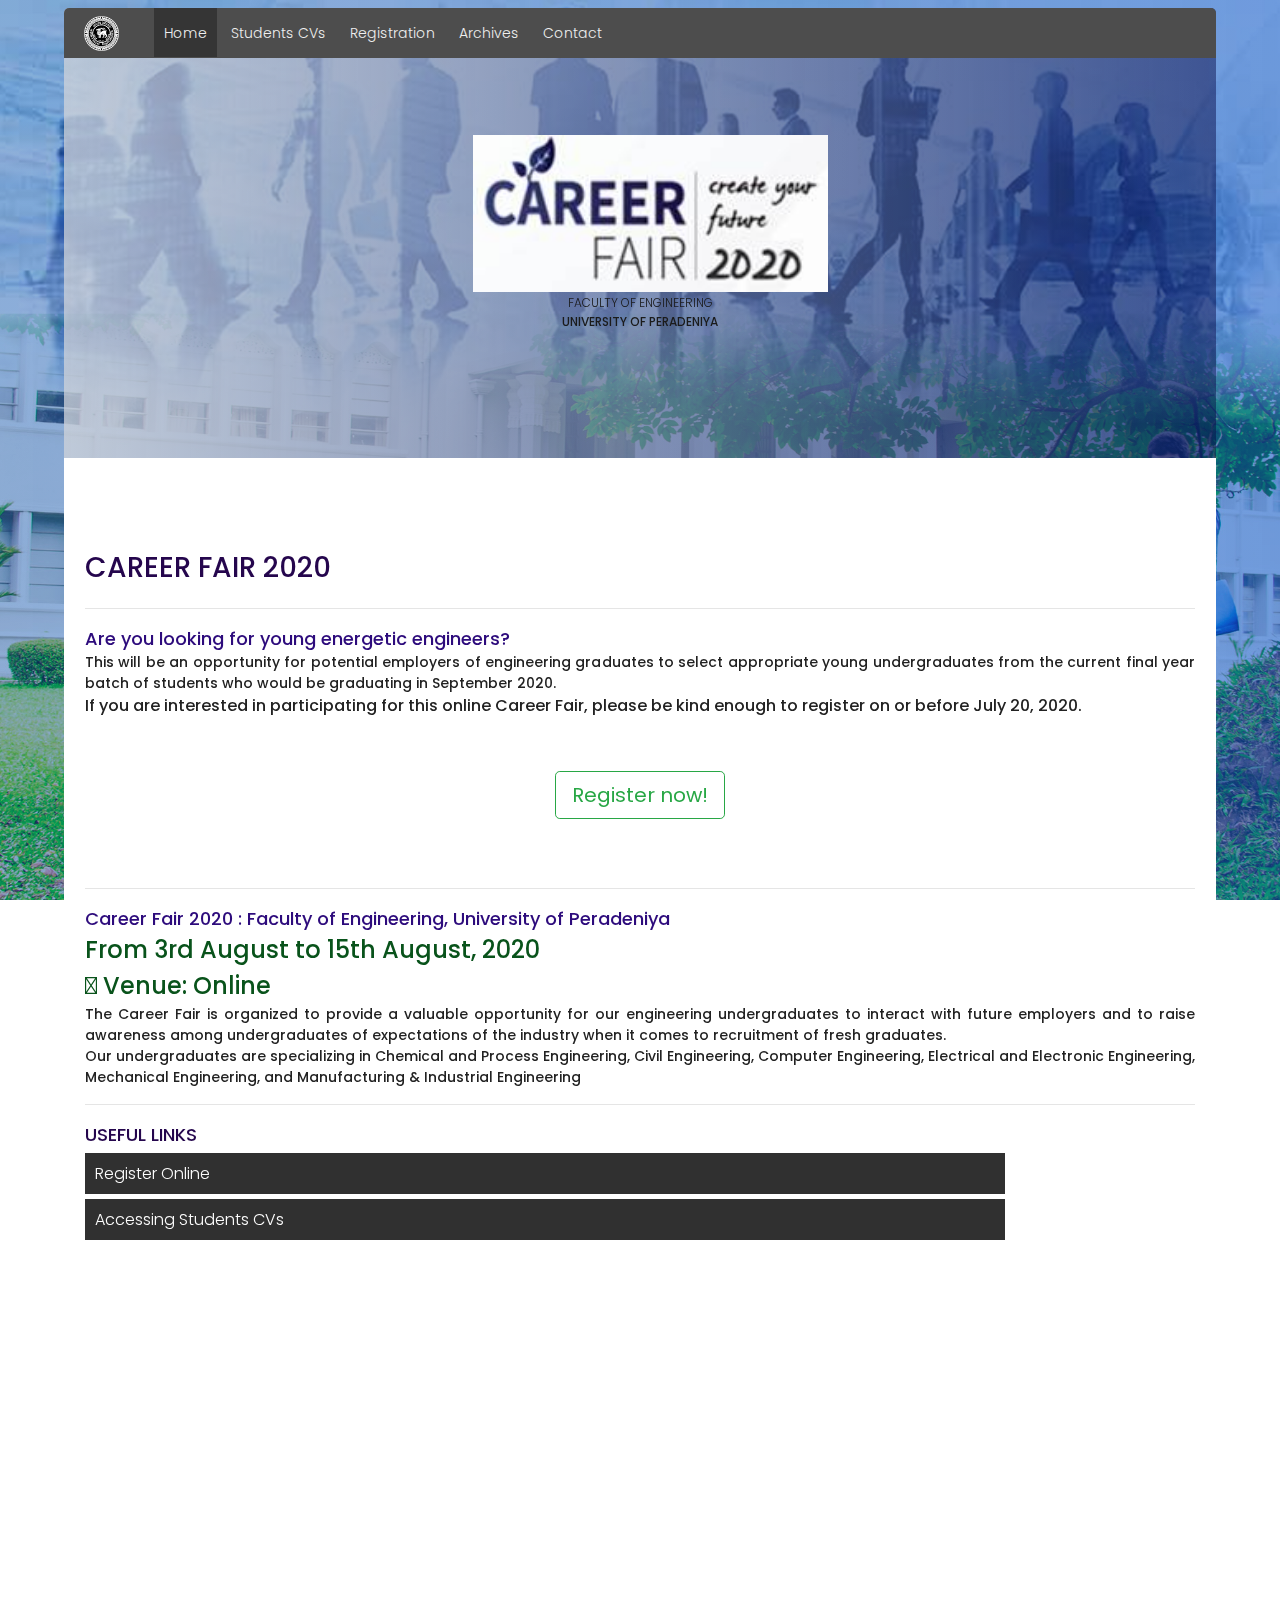
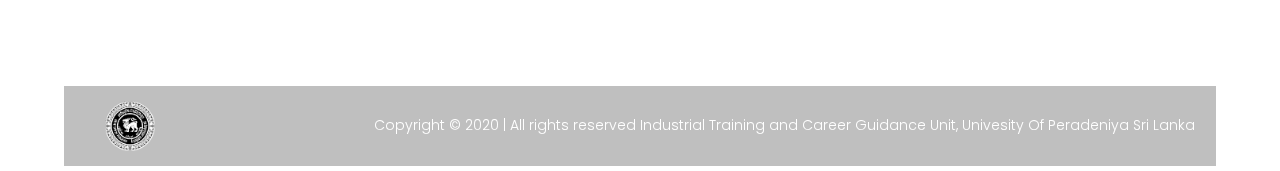
<file: index.html>
<!DOCTYPE html>
<html lang="zxx" class="no-js">

<head>
	<!-- Mobile Specific Meta -->
	<meta name="viewport" content="width=device-width, initial-scale=1, shrink-to-fit=no">
	<!-- Favicon-->
	<link rel="shortcut icon" href="img/crest_black.png">
	<!-- Author Meta -->
	<meta name="author" content="CodePixar">
	<!-- Meta Description -->
	<meta name="description" content="">
	<!-- Meta Keyword -->
	<meta name="keywords" content="">
	<!-- meta character set -->
	<meta charset="UTF-8">
	<!-- Site Title -->
	<title>UOP- Career Fair 2020</title>

	<link href="https://fonts.googleapis.com/css?family=Poppins:300,500,600" rel="stylesheet">
	<!--
		CSS
		============================================= -->
	<link rel="stylesheet" href="css/linearicons.css">
	<link rel="stylesheet" href="css/owl.carousel.css">
	<link rel="stylesheet" href="css/font-awesome.min.css">
	<link rel="stylesheet" href="css/nice-select.css">
	<link rel="stylesheet" href="css/magnific-popup.css">
	<link rel="stylesheet" href="css/bootstrap.css">
	<link rel="stylesheet" href="css/main.css">
	<link rel="stylesheet" href="https://use.fontawesome.com/releases/v5.6.3/css/all.css"
		integrity="sha384-UHRtZLI+pbxtHCWp1t77Bi1L4ZtiqrqD80Kn4Z8NTSRyMA2Fd33n5dQ8lWUE00s/" crossorigin="anonymous">
	<!-- <link rel="shortcut icon" href="../favicon.ico"> -->
	<link rel="stylesheet" type="text/css" href="css/normalize.css" />
	<!-- <link rel="stylesheet" type="text/css" href="css/demo.css" /> -->
	<link rel="stylesheet" type="text/css" href="css/component.css" />
	<!-- <link href='http://fonts.googleapis.com/css?family=Raleway:200,400,800' rel='stylesheet' type='text/css'> -->
</head>

<body>

	<!-- responsive -->
	<div class="nav">
		<div class="nav-header">
			<div class="nav-title">
				<img src="img/crest_black.png" width="35px" alt="" srcset="">
			</div>
		</div>
		<div class="nav-btn">
			<label for="nav-check">
				<span></span>
				<span></span>
				<span></span>
			</label>
		</div>
		<input type="checkbox" id="nav-check">
		<div class="nav-links" style="float:right;">
			<a style="background-color: rgba(0, 0, 0, 0.3);" href="index.html">Home</a>
			<!-- <a href="info.html">Information</a>
			<a href="Programme.html">Programme</a> -->
			<a href="StudentCv-s.html">Students CVs</a>
			<a href="Registration.html">Registration</a>
			<a href="Archives.html">Archives</a>
			<a href="contact.html">Contact</a>
		</div>
	</div>
	<!-- end responsive -->

	<div class="main-wrapper-first">
		<header>
			<div class="banner-area">
				<div class="container">

					<div class="row justify-content-center height align-items-center">
						<div class="col-lg-8">

							<div class="banner-content text-center">
								<div class="logo">
									<a href="index.html"><img src="img/image001.jpg" width="50%" ; alt=""></a>
								</div>
								<span class="text-black top text-uppercase">Faculty of Engineering </span>
								<h2 class="text-black top text-uppercase">University of Peradeniya</h2>

							</div>
						</div>
					</div>
				</div>
			</div>
		</header>

		<!-- Start Feature Area -->
		<section class="featured-area">
			<div class="container">
				<div class="row">
					<!-- <div class="col-md-7 col-sm-12 "> -->
					<div class="col">
						<div class="justify-content-between">
							<div>
								<h1 class="title text-uppercase" style="color:rgb(37, 6, 77)">Career Fair 2020</h1>
								<hr>
								<h4 style="color:rgb(45, 11, 124)">Are you looking for young energetic engineers?</h4>
								<h6 style="text-align:justify">This will be an opportunity for potential employers of
									engineering graduates to select appropriate young undergraduates from the current
									final year batch of students who would be graduating in September 2020.</h6>
								<h5>If you are interested in participating for this online Career Fair, please be kind
									enough to register on or before July 20, 2020.</h5>
								<br>
								<div class="d-flex justify-content-center m-3 p-3">
									<a class="btn btn-outline-success btn-lg" target="blank"
										href="https://docs.google.com/forms/d/e/1FAIpQLSffp_oKPZ27ad2UO1KEtNFi_uZOw5K_l_W_os8mvWJ5k-EaJA/viewform?vc=0&c=0&w=1">
										Register now!
									</a>
								</div>
								<br>
								<p></p>
								<hr>
								<h4 style=" color:rgb(45, 11, 124)">Career Fair 2020 : Faculty of Engineering,
									University
									of Peradeniya</h4>
								<div class="row">
									<div class="col-md-10 col-sm-10 ">
										<h3 style="text-align:justify; color:rgb(9, 83, 27)"> <i
												class="fas fa-calendar-day fa-fw"></i> From 3rd August to 15th
											August, 2020<h3>
												<h3 style="text-align:justify; color:rgb(9, 83, 27)">
													<i class="fas fa-location-arrow fa-fw"></i> Venue: Online<h3>
									</div>
								</div>

								<h6 style="text-align:justify">The Career Fair is organized to provide a valuable
									opportunity for our engineering undergraduates to interact with future employers
									and
									to raise awareness among undergraduates of expectations of the industry when it
									comes to recruitment of fresh graduates.<h6>
										<h6 style="text-align:justify">Our undergraduates are specializing in
											Chemical
											and Process Engineering, Civil Engineering, Computer Engineering,
											Electrical
											and Electronic Engineering, Mechanical Engineering, and Manufacturing &
											Industrial Engineering<h6>
												<hr>
												<h4 class="title text-uppercase" style="color:rgb(37, 6, 77)">Useful
													Links</h4>
												<div class="row">
													<div class="col-md-10 col-sm-12">
														<ul style="color:rgb(14, 14, 14);font-size: 16px;">
															<!-- <a class="rg-sp-link" href="info.html"
																style="color:rgb(253, 253, 253);">
																<li style="padding: 10px;margin-top:5px;">
																	Information
																</li>
															</a>
															<a class="sp-link" href="Programme.html"
																style="color:rgb(253, 253, 253);">
																<li style="padding: 10px;margin-top:5px;">Career
																	Fair
																	Programme</li>
															</a> -->
															<a class="rg-sp-link" href="Registration.html"
																style="color:rgb(253, 253, 253);">
																<li style="padding: 10px;margin-top:5px;">Register
																	Online</li>
															</a>
															<a class="sp-link" href="StudentCv-s.html"
																style="color:rgb(253, 253, 253);">
																<li style="padding: 10px;margin-top:5px;">Accessing
																	Students CVs</li>
															</a>
															<!-- <a class="rg-sp-link" href="img/Flyer.pdf"
																style="color:rgb(253, 253, 253);">
																<li style="padding: 10px;margin-top:5px;">Download
																	Career Fair Flyer</li>
															</a> -->


														</ul>
													</div>
												</div>

							</div>
						</div>
					</div>
					<!-- <div class="col-md-5 col-sm-12 ">
						<br>
						<br>
						<br>
						<hr>
						<h4 style="color:rgb(45, 11, 124)">DOWNLOAD FLYER</h4> -->
					<!-- <a href="img/Flyer.pdf"><img src="img/Flyer.png" width="100%" alt=""></a> -->
					<!-- </div> -->
				</div>
			</div>
		</section>
		<!-- End Feature Area -->
		<!-- Sponor -->
		<!-- <section class="featured-area" style="background:rgb(243, 243, 243); border:2 solid yellow;">
			<div class="container">
				<div class="row">
					<div class="col-md-12 col-sm-12" style="text-align:justify">
						<h3 style="color:rgb(45, 46, 46)">Career Fair Sponsors in 2020</h3>
					</div>
					<div class="col-sm-12">
						<hr>
					</div>
					<div class="col-md-2 col-sm-12" style="text-align:justify">
						<img src="img/Logo/Mobitel.jpg" alt="" width="70%">
					</div>
					<div class="col-md-2 col-sm-12" style="text-align:justify">
						<img src="img/Logo/Ceylex.png" alt="" width="100%">
					</div>
					<div class="col-md-2 col-sm-12" style="text-align:justify">
						<img src="img/Logo/Dialog.jpg" alt="" width="70%">
					</div>
					<div class="col-md-2 col-sm-12" style="text-align:justify">
						<img src="img/Logo/DIMO.JPG" alt="" width="70%">
					</div>
					<div class="col-md-2 col-sm-12" style="text-align:justify">
						<img src="img/Logo/IFS.jpg" alt="" width="50%">
					</div>
					<div class="col-md-2 col-sm-12" style="text-align:justify">
						<img src="img/Logo/LTL-logo.jpg" alt="" width="100%">
					</div>
					<div class="col-sm-12">
						<hr>
					</div>
					<div class="col-md-2 col-sm-12" style="text-align:justify">
						<img src="img/Logo/ICC.gif" alt="" width="70%">
					</div>
					<div class="col-md-2 col-sm-12" style="text-align:justify">
						<img src="img/Logo/SDCC.jpg" alt="" width="70%">
					</div>
					<div class="col-md-2 col-sm-12" style="text-align:justify">
						<img src="img/Logo/Fonterra.png" alt="" width="70%">
					</div>
					<div class="col-md-2 col-sm-12" style="text-align:justify">
						<img src="img/Logo/unilever.jpg" alt="" width="70%">
					</div>

					<div class="col-md-2 col-sm-12" style="text-align:justify">
						<img src="img/Logo/pefaa.png" alt="" width="70%">
					</div>
					<div class="col-md-2 col-sm-12" style="text-align:justify">
						<img src="img/Logo/EDC.png" alt="" width="70%">
					</div>
					<div class="col-sm-12">
						<hr>
					</div>
				</div>

			</div>
		</section> -->
		<!-- end Sponsor -->



	</div>

	<div class="main-wrapper">

		<!-- Start Footer Widget Area -->
		<section id="contact" class="footer-widget-area">
			<div class="container">
				<div class="row">
					<div class="col-md-4">
						<div class="single-widget d-flex flex-wrap justify-content-between">
							<div class="icon d-flex align-items-center justify-content-center">
								<span class="lnr lnr-pushpin"></span>
							</div>
							<div class="desc">
								<h6 class="title text-uppercase">Address</h6>
								<p>Industrial Training and Career Guidance Unit, <br> Faculty of Engineering,
									<br>Unversity of Peradeniya , Sri Lanka.</p>
							</div>
						</div>
					</div>
					<div class="col-md-4">
						<div class="single-widget d-flex flex-wrap justify-content-between">
							<div class="icon d-flex align-items-center justify-content-center">
								<span class="lnr lnr-earth"></span>
							</div>
							<div class="desc">
								<h6 class="title text-uppercase">Email Address</h6>
								<div class="contact">
									<a href="#">cfeng@eng.pdn.ac.lk</a> <br>
								</div>
							</div>
						</div>
					</div>
					<div class="col-md-4">
						<div class="single-widget d-flex flex-wrap justify-content-between">
							<div class="icon d-flex align-items-center justify-content-center">
								<span class="lnr lnr-phone"></span>
							</div>
							<div class="desc">
								<h6 class="title text-uppercase">Phone Number</h6>
								<div class="contact">
									<a href="tel:1545">081-2393240</a> <br>
									<a href="tel:54512">077-3556190</a>
								</div>
							</div>
						</div>
					</div>
				</div>
			</div>
		</section>
		<!-- End Footer Widget Area -->
		<!-- Start footer Area -->
		<footer>
			<div class="container">
				<div class="footer-content d-flex justify-content-between align-items-center flex-wrap">
					<div class="logo">
						<img src="img/crest_black.png" width=50px alt="">
					</div>
					<div class="copy-right-text">Copyright &copy; 2020 | All rights reserved Industrial Training and
						Career Guidance Unit, Univesity Of Peradeniya Sri Lanka </div>
					<!-- <div class="footer-social">
                                <a href="/"><i class="fa fa-facebook"></i></a>
                            </div> -->
				</div>
			</div>
		</footer>
		<!-- End footer Area -->
	</div>




	<script src="js/vendor/jquery-2.2.4.min.js"></script>
	<script src="https://cdnjs.cloudflare.com/ajax/libs/popper.js/1.11.0/umd/popper.min.js"
		integrity="sha384-b/U6ypiBEHpOf/4+1nzFpr53nxSS+GLCkfwBdFNTxtclqqenISfwAzpKaMNFNmj4" crossorigin="anonymous">
	</script>
	<script src="js/vendor/bootstrap.min.js"></script>
	<script src="js/jquery.ajaxchimp.min.js"></script>
	<script src="js/owl.carousel.min.js"></script>
	<script src="js/jquery.nice-select.min.js"></script>
	<script src="js/jquery.magnific-popup.min.js"></script>
	<script src="js/main.js"></script>
	<script src="js/TweenLite.min.js"></script>
	<script src="js/EasePack.min.js"></script>
	<script src="js/rAF.js"></script>
	<script src="js/demo-1.js"></script>
</body>

</html>
</file>
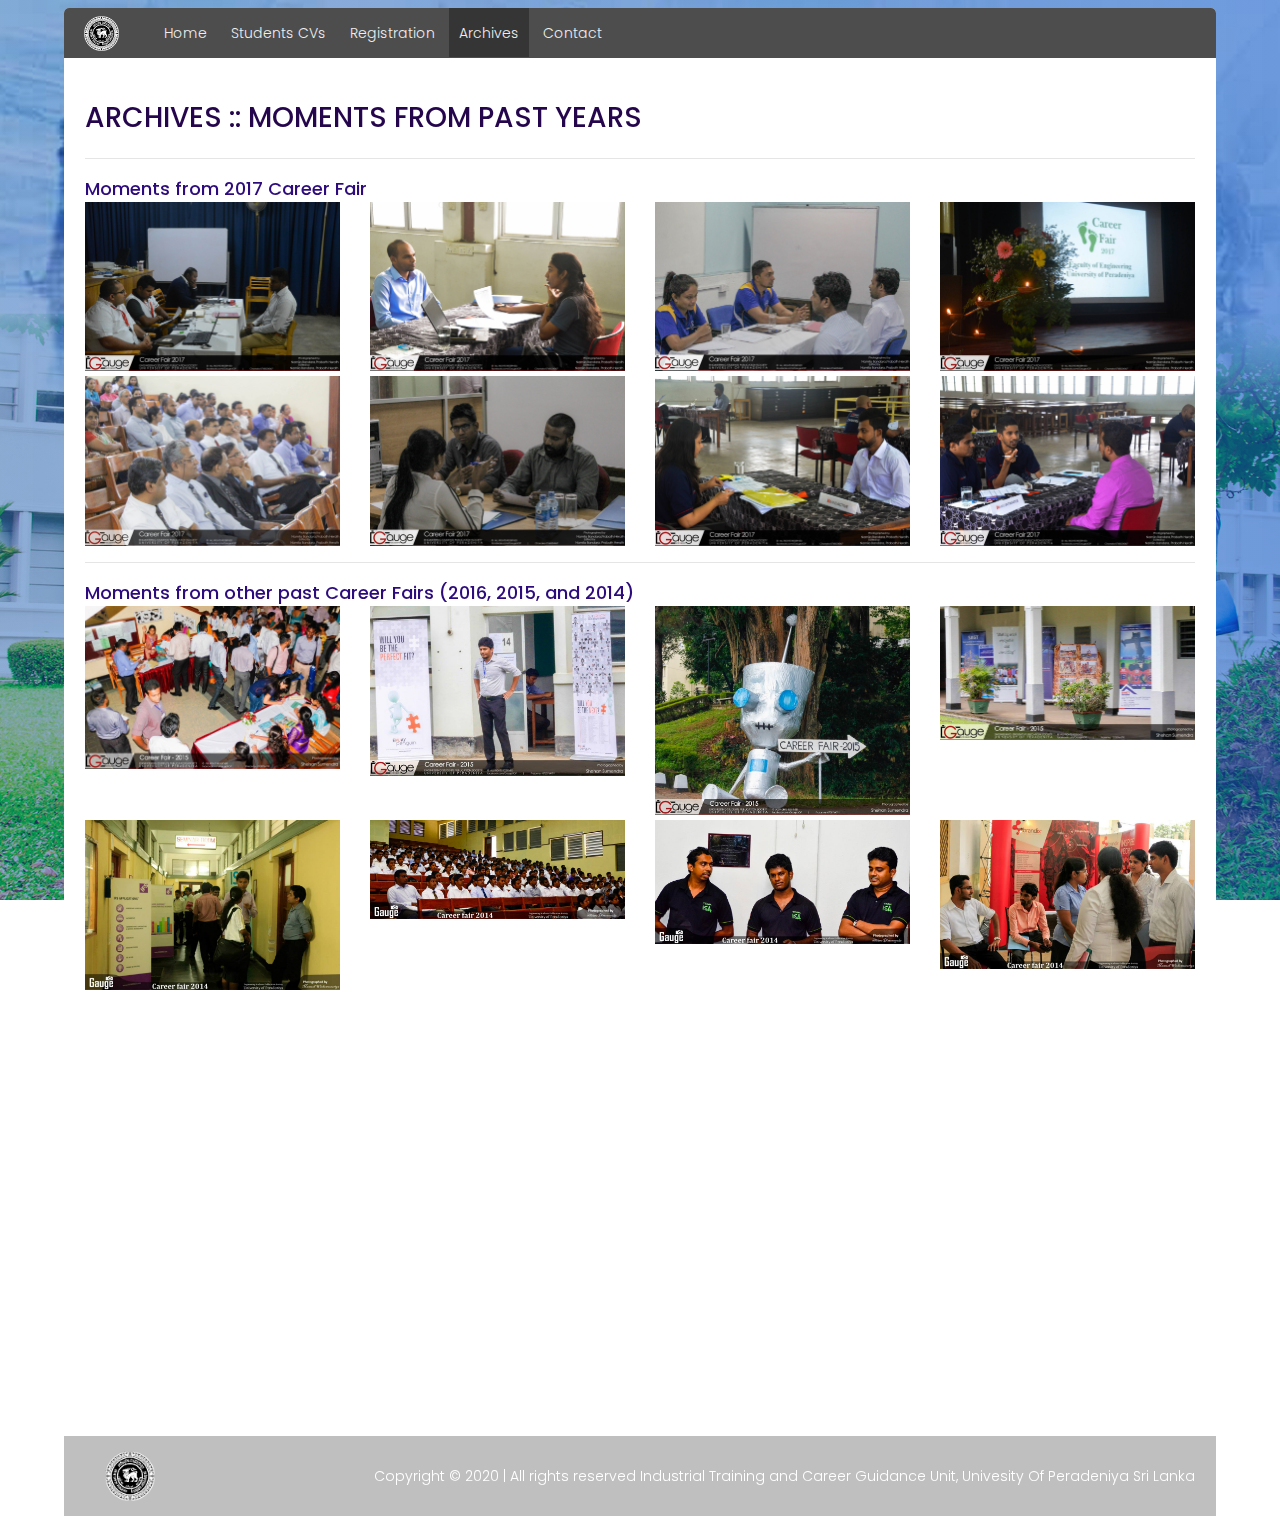
<file: Archives.html>
<!DOCTYPE html>
<html lang="zxx" class="no-js">

<head>
    <!-- Mobile Specific Meta -->
    <meta name="viewport" content="width=device-width, initial-scale=1, shrink-to-fit=no">
    <!-- Favicon-->
    <link rel="shortcut icon" href="img/crest_black.png">
    <!-- Author Meta -->
    <meta name="author" content="CodePixar">
    <!-- Meta Description -->
    <meta name="description" content="">
    <!-- Meta Keyword -->
    <meta name="keywords" content="">
    <!-- meta character set -->
    <meta charset="UTF-8">
    <!-- Site Title -->
    <title>UOP- Career Fair 2020</title>

    <link href="https://fonts.googleapis.com/css?family=Poppins:300,500,600" rel="stylesheet">
    <!--
		CSS
		============================================= -->
    <link rel="stylesheet" href="css/linearicons.css">
    <link rel="stylesheet" href="css/owl.carousel.css">
    <link rel="stylesheet" href="css/font-awesome.min.css">
    <link rel="stylesheet" href="css/nice-select.css">
    <link rel="stylesheet" href="css/magnific-popup.css">
    <link rel="stylesheet" href="css/bootstrap.css">
    <link rel="stylesheet" href="css/main.css">
    <link rel="stylesheet" href="https://use.fontawesome.com/releases/v5.6.3/css/all.css"
        integrity="sha384-UHRtZLI+pbxtHCWp1t77Bi1L4ZtiqrqD80Kn4Z8NTSRyMA2Fd33n5dQ8lWUE00s/" crossorigin="anonymous">
    <!-- <link rel="shortcut icon" href="../favicon.ico"> -->
    <link rel="stylesheet" type="text/css" href="css/normalize.css" />
    <!-- <link rel="stylesheet" type="text/css" href="css/demo.css" /> -->
    <link rel="stylesheet" type="text/css" href="css/component.css" />
    <!-- <link href='http://fonts.googleapis.com/css?family=Raleway:200,400,800' rel='stylesheet' type='text/css'> -->
</head>

<body>

    <!-- responsive -->
    <div class="nav">
        <div class="nav-header">
            <div class="nav-title">
                <img src="img/crest_black.png" width="35px" alt="" srcset="">
            </div>
        </div>
        <div class="nav-btn">
            <label for="nav-check">
                <span></span>
                <span></span>
                <span></span>
            </label>
        </div>
        <input type="checkbox" id="nav-check">
        <div class="nav-links" style="float:right;">
            <a href="index.html">Home</a>
            <!-- <a href="info.html">Information</a>
            <a href="Programme.html">Programme</a> -->
            <a href="StudentCv-s.html">Students CVs</a>
            <a href="Registration.html">Registration</a>
            <a style="background-color: rgba(0, 0, 0, 0.3);" href="Archives.html">Archives</a>
            <a href="contact.html">Contact</a>
        </div>
    </div>
    <!-- responsive -->

    <div class="main-wrapper-first">


        <!-- Start Feature Area -->
        <section class="featured-area" style="border-radius: 5px 5px 0px 0px;">
            <div class="container">
                <div class="row">
                    <div class="col-md-12 col-sm-12 ">
                        <div class="justify-content-between">
                            <div>
                                <h1 class="title text-uppercase" style="color:rgb(37, 6, 77)">Archives :: Moments from
                                    Past years</h1>
                                <hr>
                                <h4 style="color:rgb(45, 11, 124)">Moments from 2017 Career Fair</h4>
                                <div class="row">
                                    <div class="col-md-3">
                                        <img src="img/C17/img1.jpg" width="100%" alt="">
                                    </div>
                                    <div class="col-md-3">
                                        <img src="img/C17/img2.jpg" width="100%" alt="">
                                    </div>
                                    <div class="col-md-3">
                                        <img src="img/C17/img3.jpg" width="100%" alt="">
                                    </div>
                                    <div class="col-md-3">
                                        <img src="img/C17/img4.jpg" width="100%" alt="">
                                    </div>
                                </div>

                                <div class="row" style="margin-top:5px">
                                    <div class="col-md-3">
                                        <img src="img/C17/img5.jpg" width="100%" alt="">
                                    </div>
                                    <div class="col-md-3">
                                        <img src="img/C17/img6.jpg" width="100%" alt="">
                                    </div>
                                    <div class="col-md-3">
                                        <img src="img/C17/img7.jpg" width="100%" alt="">
                                    </div>
                                    <div class="col-md-3">
                                        <img src="img/C17/img8.jpg" width="100%" alt="">
                                    </div>
                                </div>


                            </div>

                            <div>
                                <hr>
                                <h4 style="color:rgb(45, 11, 124)">Moments from other past Career Fairs (2016, 2015, and
                                    2014)</h4>
                                <div class="row">
                                    <div class="col-md-3">
                                        <img src="img/C15/img2.jpg" width="100%" alt="">
                                    </div>
                                    <div class="col-md-3">
                                        <img src="img/C15/img4.jpg" width="100%" alt="">
                                    </div>
                                    <div class="col-md-3">
                                        <img src="img/C15/img6.jpg" width="100%" alt="">
                                    </div>
                                    <div class="col-md-3">
                                        <img src="img/C15/img8.jpg" width="100%" alt="">
                                    </div>
                                </div>

                                <div class="row" style="margin-top:5px">
                                    <div class="col-md-3">
                                        <img src="img/C14/img2.jpg" width="100%" alt="">
                                    </div>
                                    <div class="col-md-3">
                                        <img src="img/C14/img4.jpg" width="100%" alt="">
                                    </div>
                                    <div class="col-md-3">
                                        <img src="img/C14/img5.jpg" width="100%" alt="">
                                    </div>
                                    <div class="col-md-3">
                                        <img src="img/C14/img1.jpg" width="100%" alt="">
                                    </div>
                                </div>


                            </div>
                        </div>

                    </div>
                </div>
            </div>
        </section>
        <!-- Sponor -->
        <!-- <section class="featured-area" style="background:rgb(243, 243, 243); border:2 solid yellow;">
            <div class="container">
                <div class="row">
                    <div class="col-md-12 col-sm-12" style="text-align:justify">
                        <h3 style="color:rgb(45, 46, 46)">Career Fair Sponsors in 2020</h3>
                    </div>
                    <div class="col-sm-12">
                        <hr>
                    </div>
                    <div class="col-md-2 col-sm-12" style="text-align:justify">
                        <img src="img/Logo/Mobitel.jpg" alt="" width="70%">
                    </div>
                    <div class="col-md-2 col-sm-12" style="text-align:justify">
                        <img src="img/Logo/Ceylex.png" alt="" width="100%">
                    </div>
                    <div class="col-md-2 col-sm-12" style="text-align:justify">
                        <img src="img/Logo/Dialog.jpg" alt="" width="70%">
                    </div>
                    <div class="col-md-2 col-sm-12" style="text-align:justify">
                        <img src="img/Logo/DIMO.JPG" alt="" width="70%">
                    </div>
                    <div class="col-md-2 col-sm-12" style="text-align:justify">
                        <img src="img/Logo/IFS.jpg" alt="" width="50%">
                    </div>
                    <div class="col-md-2 col-sm-12" style="text-align:justify">
                        <img src="img/Logo/LTL-logo.jpg" alt="" width="100%">
                    </div>
                    <div class="col-sm-12">
                        <hr>
                    </div>
                    <div class="col-md-2 col-sm-12" style="text-align:justify">
                        <img src="img/Logo/ICC.gif" alt="" width="70%">
                    </div>
                    <div class="col-md-2 col-sm-12" style="text-align:justify">
                        <img src="img/Logo/SDCC.jpg" alt="" width="70%">
                    </div>
                    <div class="col-md-2 col-sm-12" style="text-align:justify">
                        <img src="img/Logo/Fonterra.png" alt="" width="70%">
                    </div>
                    <div class="col-md-2 col-sm-12" style="text-align:justify">
                        <img src="img/Logo/unilever.jpg" alt="" width="70%">
                    </div>

                    <div class="col-md-2 col-sm-12" style="text-align:justify">
                        <img src="img/Logo/pefaa.png" alt="" width="70%">
                    </div>
                    <div class="col-md-2 col-sm-12" style="text-align:justify">
                        <img src="img/Logo/EDC.png" alt="" width="70%">
                    </div>
                    <div class="col-sm-12">
                        <hr>
                    </div>
                </div>

            </div>
        </section> -->
        <!-- end Sponsor -->



    </div>

    <div class="main-wrapper">

        <!-- Start Footer Widget Area -->
        <section id="contact" class="footer-widget-area">
            <div class="container">
                <div class="row">
                    <div class="col-md-4">
                        <div class="single-widget d-flex flex-wrap justify-content-between">
                            <div class="icon d-flex align-items-center justify-content-center">
                                <span class="lnr lnr-pushpin"></span>
                            </div>
                            <div class="desc">
                                <h6 class="title text-uppercase">Address</h6>
                                <p>Industrial Training and Career Guidance Unit, <br> Faculty of Engineering,
                                    <br>Unversity of Peradeniya , Sri Lanka.</p>
                            </div>
                        </div>
                    </div>
                    <div class="col-md-4">
                        <div class="single-widget d-flex flex-wrap justify-content-between">
                            <div class="icon d-flex align-items-center justify-content-center">
                                <span class="lnr lnr-earth"></span>
                            </div>
                            <div class="desc">
                                <h6 class="title text-uppercase">Email Address</h6>
                                <div class="contact">
                                    <a href="#">cfeng@eng.pdn.ac.lk</a> <br>
                                </div>
                            </div>
                        </div>
                    </div>
                    <div class="col-md-4">
                        <div class="single-widget d-flex flex-wrap justify-content-between">
                            <div class="icon d-flex align-items-center justify-content-center">
                                <span class="lnr lnr-phone"></span>
                            </div>
                            <div class="desc">
                                <h6 class="title text-uppercase">Phone Number</h6>
                                <div class="contact">
                                    <a href="tel:1545">081-2393240</a> <br>
                                    <a href="tel:54512">077-3556190</a>
                                </div>
                            </div>
                        </div>
                    </div>
                </div>
            </div>
        </section>
        <!-- End Footer Widget Area -->
        <!-- Start footer Area -->
        <footer>
            <div class="container">
                <div class="footer-content d-flex justify-content-between align-items-center flex-wrap">
                    <div class="logo">
                        <img src="img/crest_black.png" width=50px alt="">
                    </div>
                    <div class="copy-right-text">Copyright &copy; 2020 | All rights reserved Industrial Training and
                        Career Guidance Unit, Univesity Of Peradeniya Sri Lanka </div>
                    <!-- <div class="footer-social">
                                <a href="/"><i class="fa fa-facebook"></i></a>
                            </div> -->
                </div>
            </div>
        </footer>
        <!-- End footer Area -->
    </div>




    <script src="js/vendor/jquery-2.2.4.min.js"></script>
    <script src="https://cdnjs.cloudflare.com/ajax/libs/popper.js/1.11.0/umd/popper.min.js"
        integrity="sha384-b/U6ypiBEHpOf/4+1nzFpr53nxSS+GLCkfwBdFNTxtclqqenISfwAzpKaMNFNmj4" crossorigin="anonymous">
    </script>
    <script src="js/vendor/bootstrap.min.js"></script>
    <script src="js/jquery.ajaxchimp.min.js"></script>
    <script src="js/owl.carousel.min.js"></script>
    <script src="js/jquery.nice-select.min.js"></script>
    <script src="js/jquery.magnific-popup.min.js"></script>
    <script src="js/main.js"></script>
    <script src="js/TweenLite.min.js"></script>
    <script src="js/EasePack.min.js"></script>
    <script src="js/rAF.js"></script>
    <script src="js/demo-1.js"></script>
</body>

</html>
</file>
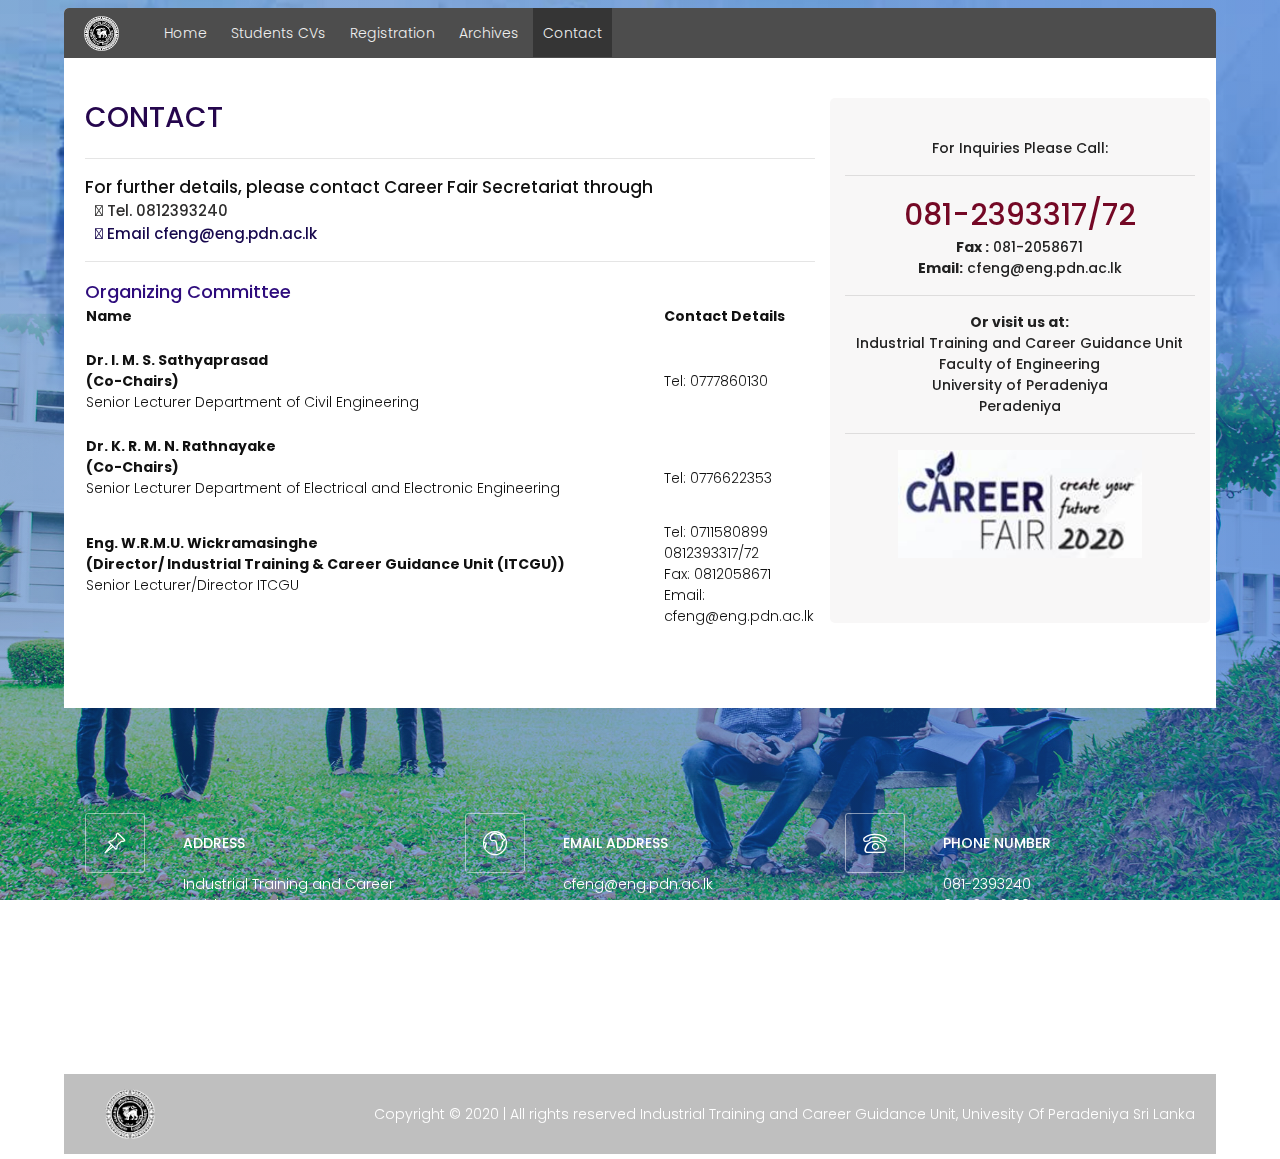
<file: contact.html>
<!DOCTYPE html>
<html lang="zxx" class="no-js">

<head>
    <!-- Mobile Specific Meta -->
    <meta name="viewport" content="width=device-width, initial-scale=1, shrink-to-fit=no">
    <!-- Favicon-->
    <link rel="shortcut icon" href="img/crest_black.png">
    <!-- Author Meta -->
    <meta name="author" content="CodePixar">
    <!-- Meta Description -->
    <meta name="description" content="">
    <!-- Meta Keyword -->
    <meta name="keywords" content="">
    <!-- meta character set -->
    <meta charset="UTF-8">
    <!-- Site Title -->
    <title>UOP- Career Fair 2020</title>

    <link href="https://fonts.googleapis.com/css?family=Poppins:300,500,600" rel="stylesheet">
    <!--
		CSS
		============================================= -->
    <link rel="stylesheet" href="css/linearicons.css">
    <link rel="stylesheet" href="css/owl.carousel.css">
    <link rel="stylesheet" href="css/font-awesome.min.css">
    <link rel="stylesheet" href="css/nice-select.css">
    <link rel="stylesheet" href="css/magnific-popup.css">
    <link rel="stylesheet" href="css/bootstrap.css">
    <link rel="stylesheet" href="css/main.css">
    <link rel="stylesheet" href="https://use.fontawesome.com/releases/v5.6.3/css/all.css"
        integrity="sha384-UHRtZLI+pbxtHCWp1t77Bi1L4ZtiqrqD80Kn4Z8NTSRyMA2Fd33n5dQ8lWUE00s/" crossorigin="anonymous">
    <!-- <link rel="shortcut icon" href="../favicon.ico"> -->
    <link rel="stylesheet" type="text/css" href="css/normalize.css" />
    <!-- <link rel="stylesheet" type="text/css" href="css/demo.css" /> -->
    <link rel="stylesheet" type="text/css" href="css/component.css" />
    <!-- <link href='http://fonts.googleapis.com/css?family=Raleway:200,400,800' rel='stylesheet' type='text/css'> -->
</head>

<body>

    <!-- responsive -->
    <div class="nav">
        <div class="nav-header">
            <div class="nav-title">
                <img src="img/crest_black.png" width="35px" alt="" srcset="">
            </div>
        </div>
        <div class="nav-btn">
            <label for="nav-check">
                <span></span>
                <span></span>
                <span></span>
            </label>
        </div>
        <input type="checkbox" id="nav-check">
        <div class="nav-links" style="float:right;">
            <a href="index.html">Home</a>
            <!-- <a href="info.html">Information</a>
            <a href="Programme.html">Programme</a> -->
            <a href="StudentCv-s.html">Students CVs</a>
            <a href="Registration.html">Registration</a>
            <a href="Archives.html">Archives</a>
            <a style="background-color: rgba(0, 0, 0, 0.3);" href="contact.html">Contact</a>
        </div>
    </div>
    <!-- responsive -->

    <div class="main-wrapper-first">


        <!-- Start Feature Area -->
        <section class="featured-area" style="border-radius: 5px 5px 0px 0px;">
            <div class="container">
                <div class="row">
                    <div class="col-md-8 col-sm-12 ">
                        <div class="justify-content-between">
                            <div>
                                <h1 class="title text-uppercase" style="color:rgb(37, 6, 77)">Contact</h1>
                                <hr>
                                <div class="row">

                                    <div class="col-md-12 col-sm-12 ">
                                        <h6 style="text-align:justify; color:rgb(17, 17, 17);font-size: 17px;">For
                                            further details, please contact Career Fair Secretariat through</h6>
                                        <h6
                                            style="margin-left:10px;text-align:justify; color:rgb(46, 45, 45);font-size: 15px;">
                                            <i class="fas fa-phone"></i></i> Tel. 0812393240 <h5>
                                                <h6
                                                    style="margin-left:10px;text-align:justify; color:rgb(23, 8, 77);font-size: 15px;">
                                                    <i class="fas fa-envelope"></i> Email cfeng@eng.pdn.ac.lk<h5>

                                    </div>
                                </div>

                                <hr>
                                <h4 style="color:rgb(45, 11, 124)">Organizing Committee</h4>
                                <table style="color:rgb(17, 17, 17)">
                                    <tbody>
                                        <tr>
                                            <th width="128">Name</th>
                                            <th width=10%>&nbsp;</th>
                                            <th width=20%>
                                                <div align="left"> Contact Details</div>
                                            </th>
                                        </tr>
                                        <tr>
                                            <td>
                                                <br>
                                                <b>Dr. I. M. S. Sathyaprasad<br> (Co-Chairs)</b> <br>
                                                Senior Lecturer Department of Civil Engineering
                                                <br>
                                                <br>
                                            </td>
                                            <td>&nbsp;</td>
                                            <td>Tel: 0777860130</td>
                                        </tr>

                                        <tr>
                                            <td><b>Dr. K. R. M. N. Rathnayake <br>(Co-Chairs)</b> <br>
                                                Senior Lecturer
                                                Department of Electrical and Electronic Engineering
                                                <br>
                                                <br>
                                            </td>
                                            <td>&nbsp;</td>
                                            <td>Tel: 0776622353</td>
                                        </tr>

                                        <tr>
                                            <td><b>Eng. W.R.M.U. Wickramasinghe</br>
                                                    (Director/ Industrial Training & Career Guidance Unit (ITCGU))
                                                </b> <br>

                                                Senior Lecturer/Director ITCGU
                                                <br>
                                                <br>
                                            </td>
                                            <td>&nbsp;</td>
                                            <td>Tel: 0711580899
                                                0812393317/72 <br>Fax: 0812058671<br>
                                                Email: cfeng@eng.pdn.ac.lk</td>
                                        </tr>

                                    </tbody>
                                </table>

                            </div>
                        </div>
                    </div>
                    <div class="col-md-4 col-sm-12 "
                        style="text-align:center;margin-top:20px;margin-bottom:5px;border-radius:5px;padding-bottom: 40px;padding-top: 40px;background:rgb(248, 247, 247)">
                        <h6>For Inquiries Please Call:</h6>
                        <hr>
                        <h2 style="color:rgb(116, 8, 37)">081-2393317/72</h2>

                        <h6><b>Fax :</b> 081-2058671 </h6>

                        <h6><b>Email:</b> cfeng@eng.pdn.ac.lk</h6>
                        <hr>
                        <h6><b>Or visit us at:</b></h6>
                        <h6>Industrial Training and Career Guidance Unit</h6>
                        <h6>Faculty of Engineering</h6>
                        <h6>University of Peradeniya</h6>
                        <h6>Peradeniya </h6>

                        <hr>
                        <div style=" margin-bottom:10px;width:100%; height: 35%;">
                            <img src="img/image001.jpg" width="70%" alt="">

                        </div>
                    </div>

                </div>
            </div>
        </section>
        <!-- End Feature Area -->
        <!-- Sponor -->
        <!-- <section class="featured-area" style="background:rgb(243, 243, 243); border:2 solid yellow;">
            <div class="container">
                <div class="row">
                    <div class="col-md-12 col-sm-12" style="text-align:justify">
                        <h3 style="color:rgb(45, 46, 46)">Career Fair Sponsors in 2020</h3>
                    </div>
                    <div class="col-sm-12">
                        <hr>
                    </div>
                    <div class="col-md-2 col-sm-12" style="text-align:justify">
                        <img src="img/Logo/Mobitel.jpg" alt="" width="70%">
                    </div>
                    <div class="col-md-2 col-sm-12" style="text-align:justify">
                        <img src="img/Logo/Ceylex.png" alt="" width="100%">
                    </div>
                    <div class="col-md-2 col-sm-12" style="text-align:justify">
                        <img src="img/Logo/Dialog.jpg" alt="" width="70%">
                    </div>
                    <div class="col-md-2 col-sm-12" style="text-align:justify">
                        <img src="img/Logo/DIMO.JPG" alt="" width="70%">
                    </div>
                    <div class="col-md-2 col-sm-12" style="text-align:justify">
                        <img src="img/Logo/IFS.jpg" alt="" width="50%">
                    </div>
                    <div class="col-md-2 col-sm-12" style="text-align:justify">
                        <img src="img/Logo/LTL-logo.jpg" alt="" width="100%">
                    </div>
                    <div class="col-sm-12">
                        <hr>
                    </div>
                    <div class="col-md-2 col-sm-12" style="text-align:justify">
                        <img src="img/Logo/ICC.gif" alt="" width="70%">
                    </div>
                    <div class="col-md-2 col-sm-12" style="text-align:justify">
                        <img src="img/Logo/SDCC.jpg" alt="" width="70%">
                    </div>
                    <div class="col-md-2 col-sm-12" style="text-align:justify">
                        <img src="img/Logo/Fonterra.png" alt="" width="70%">
                    </div>
                    <div class="col-md-2 col-sm-12" style="text-align:justify">
                        <img src="img/Logo/unilever.jpg" alt="" width="70%">
                    </div>

                    <div class="col-md-2 col-sm-12" style="text-align:justify">
                        <img src="img/Logo/pefaa.png" alt="" width="70%">
                    </div>
                    <div class="col-md-2 col-sm-12" style="text-align:justify">
                        <img src="img/Logo/EDC.png" alt="" width="70%">
                    </div>
                    <div class="col-sm-12">
                        <hr>
                    </div>
                </div>

            </div>
        </section> -->
        <!-- end Sponsor -->

    </div>

    <div class="main-wrapper">

        <!-- Start Footer Widget Area -->
        <section id="contact" class="footer-widget-area">
            <div class="container">
                <div class="row">
                    <div class="col-md-4">
                        <div class="single-widget d-flex flex-wrap justify-content-between">
                            <div class="icon d-flex align-items-center justify-content-center">
                                <span class="lnr lnr-pushpin"></span>
                            </div>
                            <div class="desc">
                                <h6 class="title text-uppercase">Address</h6>
                                <p>Industrial Training and Career Guidance Unit, <br> Faculty of Engineering,
                                    <br>Unversity of Peradeniya , Sri Lanka.</p>
                            </div>
                        </div>
                    </div>
                    <div class="col-md-4">
                        <div class="single-widget d-flex flex-wrap justify-content-between">
                            <div class="icon d-flex align-items-center justify-content-center">
                                <span class="lnr lnr-earth"></span>
                            </div>
                            <div class="desc">
                                <h6 class="title text-uppercase">Email Address</h6>
                                <div class="contact">
                                    <a href="#">cfeng@eng.pdn.ac.lk</a> <br>
                                </div>
                            </div>
                        </div>
                    </div>
                    <div class="col-md-4">
                        <div class="single-widget d-flex flex-wrap justify-content-between">
                            <div class="icon d-flex align-items-center justify-content-center">
                                <span class="lnr lnr-phone"></span>
                            </div>
                            <div class="desc">
                                <h6 class="title text-uppercase">Phone Number</h6>
                                <div class="contact">
                                    <a href="tel:1545">081-2393240</a> <br>
                                    <a href="tel:54512">077-3556190</a>
                                </div>
                            </div>
                        </div>
                    </div>
                </div>
            </div>
        </section>
        <!-- End Footer Widget Area -->
        <!-- Start footer Area -->
        <footer>
            <div class="container">
                <div class="footer-content d-flex justify-content-between align-items-center flex-wrap">
                    <div class="logo">
                        <img src="img/crest_black.png" width=50px alt="">
                    </div>
                    <div class="copy-right-text">Copyright &copy; 2020 | All rights reserved Industrial Training and
                        Career Guidance Unit, Univesity Of Peradeniya Sri Lanka </div>
                    <!-- <div class="footer-social">
                                <a href="/"><i class="fa fa-facebook"></i></a>
                            </div> -->
                </div>
            </div>
        </footer>
        <!-- End footer Area -->
    </div>




    <script src="js/vendor/jquery-2.2.4.min.js"></script>
    <script src="https://cdnjs.cloudflare.com/ajax/libs/popper.js/1.11.0/umd/popper.min.js"
        integrity="sha384-b/U6ypiBEHpOf/4+1nzFpr53nxSS+GLCkfwBdFNTxtclqqenISfwAzpKaMNFNmj4" crossorigin="anonymous">
    </script>
    <script src="js/vendor/bootstrap.min.js"></script>
    <script src="js/jquery.ajaxchimp.min.js"></script>
    <script src="js/owl.carousel.min.js"></script>
    <script src="js/jquery.nice-select.min.js"></script>
    <script src="js/jquery.magnific-popup.min.js"></script>
    <script src="js/main.js"></script>
    <script src="js/TweenLite.min.js"></script>
    <script src="js/EasePack.min.js"></script>
    <script src="js/rAF.js"></script>
    <script src="js/demo-1.js"></script>
</body>

</html>
</file>
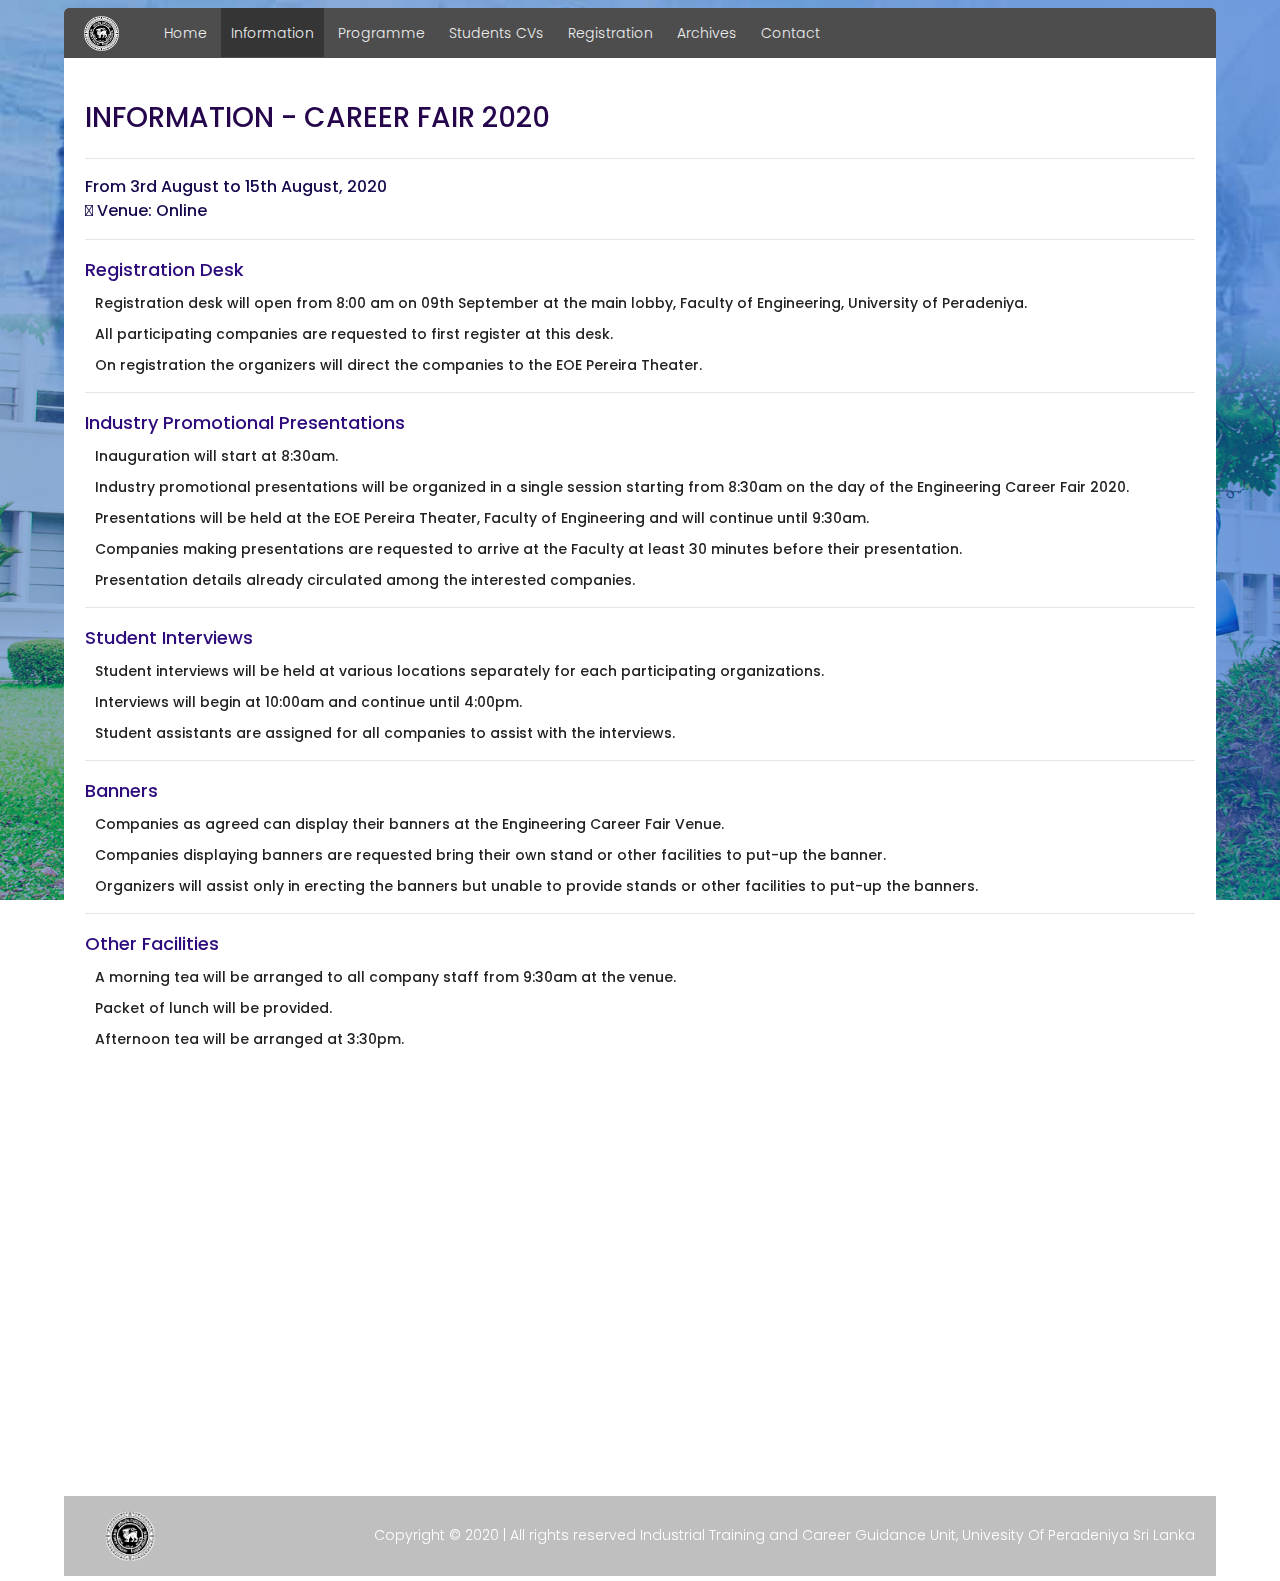
<file: info.html>
<!DOCTYPE html>
<html lang="zxx" class="no-js">

<head>
    <!-- Mobile Specific Meta -->
    <meta name="viewport" content="width=device-width, initial-scale=1, shrink-to-fit=no">
    <!-- Favicon-->
    <link rel="shortcut icon" href="img/crest_black.png">
    <!-- Author Meta -->
    <meta name="author" content="CodePixar">
    <!-- Meta Description -->
    <meta name="description" content="">
    <!-- Meta Keyword -->
    <meta name="keywords" content="">
    <!-- meta character set -->
    <meta charset="UTF-8">
    <!-- Site Title -->
    <title>UOP- Career Fair 2020</title>

    <link href="https://fonts.googleapis.com/css?family=Poppins:300,500,600" rel="stylesheet">
    <!--
		CSS
		============================================= -->
    <link rel="stylesheet" href="css/linearicons.css">
    <link rel="stylesheet" href="css/owl.carousel.css">
    <link rel="stylesheet" href="css/font-awesome.min.css">
    <link rel="stylesheet" href="css/nice-select.css">
    <link rel="stylesheet" href="css/magnific-popup.css">
    <link rel="stylesheet" href="css/bootstrap.css">
    <link rel="stylesheet" href="css/main.css">
    <link rel="stylesheet" href="https://use.fontawesome.com/releases/v5.6.3/css/all.css"
        integrity="sha384-UHRtZLI+pbxtHCWp1t77Bi1L4ZtiqrqD80Kn4Z8NTSRyMA2Fd33n5dQ8lWUE00s/" crossorigin="anonymous">
    <!-- <link rel="shortcut icon" href="../favicon.ico"> -->
    <link rel="stylesheet" type="text/css" href="css/normalize.css" />
    <!-- <link rel="stylesheet" type="text/css" href="css/demo.css" /> -->
    <link rel="stylesheet" type="text/css" href="css/component.css" />
    <!-- <link href='http://fonts.googleapis.com/css?family=Raleway:200,400,800' rel='stylesheet' type='text/css'> -->
</head>

<body>

    <!-- responsive -->
    <div class="nav">
        <div class="nav-header">
            <div class="nav-title">
                <img src="img/crest_black.png" width="35px" alt="" srcset="">
            </div>
        </div>
        <div class="nav-btn">
            <label for="nav-check">
                <span></span>
                <span></span>
                <span></span>
            </label>
        </div>
        <input type="checkbox" id="nav-check">
        <div class="nav-links" style="float:right;">
            <a href="index.html">Home</a>
            <a style="background-color: rgba(0, 0, 0, 0.3);" href="info.html">Information</a>
            <a href="Programme.html">Programme</a>
            <a href="StudentCv-s.html">Students CVs</a>
            <a href="Registration.html">Registration</a>
            <a href="Archives.html">Archives</a>
            <a href="contact.html">Contact</a>
        </div>
    </div>
    <!-- responsive -->

    <div class="main-wrapper-first">


        <!-- Start Feature Area -->
        <section class="featured-area" style="border-radius: 5px 5px 0px 0px;">
            <div class="container">
                <div class="row">
                    <div class="col-md-12 col-sm-12 ">
                        <div class="justify-content-between">
                            <div>
                                <h1 class="title text-uppercase" style="color:rgb(37, 6, 77)">Information - Career Fair
                                    2020</h1>
                                <hr>
                                <div class="row">
                                    <div class="col-md-10 col-sm-10 ">
                                        <h5 style="text-align:justify; color:rgb(23, 8, 77)"> <i
                                                class="fas fa-calendar-day fa-fw"></i>
                                            From 3rd August to 15th
                                            August, 2020<h5>
                                                <h5 style="text-align:justify; color:rgb(23, 8, 77)">
                                                    <i class="fas fa-location-arrow fa-fw"></i> Venue: Online<h5>
                                    </div>
                                </div>

                                <hr>
                                <h4 style="color:rgb(45, 11, 124)">Registration Desk</h4>
                                <ul style="margin-left:10px;">
                                    <li style="padding-top:10px;">
                                        <h6 style="text-align:justify"><i class="far fa-hand-point-right"></i>
                                            Registration desk will open from 8:00 am on 09th September at the main
                                            lobby, Faculty of Engineering, University of Peradeniya.</h6>
                                    </li>
                                    <li style="padding-top:10px;">
                                        <h6 style="text-align:justify"><i class="far fa-hand-point-right"></i> All
                                            participating companies are requested to first register at this desk.</h6>
                                    </li>
                                    <li style="padding-top:10px;">
                                        <h6 style="text-align:justify"><i class="far fa-hand-point-right"></i> On
                                            registration the organizers will direct the companies to the EOE Pereira
                                            Theater.</h6>
                                    </li>

                                </ul>

                                <hr>
                                <h4 style="color:rgb(45, 11, 124)">Industry Promotional Presentations</h4>
                                <ul style="margin-left:10px;">
                                    <li style="padding-top:10px;">
                                        <h6 style="text-align:justify"><i class="far fa-hand-point-right"></i>
                                            Inauguration will start at 8:30am.</h6>
                                    </li>
                                    <li style="padding-top:10px;">
                                        <h6 style="text-align:justify"><i class="far fa-hand-point-right"></i> Industry
                                            promotional presentations will be organized in a single session starting
                                            from 8:30am on the day of the Engineering Career Fair 2020.</h6>
                                    </li>
                                    <li style="padding-top:10px;">
                                        <h6 style="text-align:justify"><i class="far fa-hand-point-right"></i>
                                            Presentations will be held at the EOE Pereira Theater, Faculty of
                                            Engineering and will continue until 9:30am.</h6>
                                    </li>
                                    <li style="padding-top:10px;">
                                        <h6 style="text-align:justify"><i class="far fa-hand-point-right"></i> Companies
                                            making presentations are requested to arrive at the Faculty at least 30
                                            minutes before their presentation.</h6>
                                    </li>
                                    <li style="padding-top:10px;">
                                        <h6 style="text-align:justify"><i class="far fa-hand-point-right"></i>
                                            Presentation details already circulated among the interested companies.</h6>
                                    </li>
                                </ul>

                                <hr>
                                <h4 style="color:rgb(45, 11, 124)">Student Interviews</h4>
                                <ul style="margin-left:10px;">
                                    <li style="padding-top:10px;">
                                        <h6 style="text-align:justify"><i class="far fa-hand-point-right"></i> Student
                                            interviews will be held at various locations separately for each
                                            participating organizations.</h6>
                                    </li>
                                    <li style="padding-top:10px;">
                                        <h6 style="text-align:justify"><i class="far fa-hand-point-right"></i>
                                            Interviews will begin at 10:00am and continue until 4:00pm.</h6>
                                    </li>
                                    <li style="padding-top:10px;">
                                        <h6 style="text-align:justify"><i class="far fa-hand-point-right"></i> Student
                                            assistants are assigned for all companies to assist with the interviews.
                                        </h6>
                                    </li>

                                </ul>



                                <hr>
                                <h4 style="color:rgb(45, 11, 124)">Banners</h4>
                                <ul style="margin-left:10px;">
                                    <li style="padding-top:10px;">
                                        <h6 style="text-align:justify"><i class="far fa-hand-point-right"></i> Companies
                                            as agreed can display their banners at the Engineering Career Fair Venue.
                                        </h6>
                                    </li>
                                    <li style="padding-top:10px;">
                                        <h6 style="text-align:justify"><i class="far fa-hand-point-right"></i> Companies
                                            displaying banners are requested bring their own stand or other facilities
                                            to put-up the banner.</h6>
                                    </li>
                                    <li style="padding-top:10px;">
                                        <h6 style="text-align:justify"><i class="far fa-hand-point-right"></i>
                                            Organizers will assist only in erecting the banners but unable to provide
                                            stands or other facilities to put-up the banners.</h6>
                                    </li>

                                </ul>

                                <hr>
                                <h4 style="color:rgb(45, 11, 124)">Other Facilities</h4>
                                <ul style="margin-left:10px;">
                                    <li style="padding-top:10px;">
                                        <h6 style="text-align:justify"><i class="far fa-hand-point-right"></i> A morning
                                            tea will be arranged to all company staff from 9:30am at the venue.</h6>
                                    </li>
                                    <li style="padding-top:10px;">
                                        <h6 style="text-align:justify"><i class="far fa-hand-point-right"></i> Packet of
                                            lunch will be provided.</h6>
                                    </li>
                                    <li style="padding-top:10px;">
                                        <h6 style="text-align:justify"><i class="far fa-hand-point-right"></i> Afternoon
                                            tea will be arranged at 3:30pm.</h6>
                                    </li>

                                </ul>


                            </div>
                        </div>
                    </div>

                </div>
            </div>
        </section>
        <!-- End Feature Area -->
        <!-- Sponor -->
        <!-- <section class="featured-area" style="background:rgb(243, 243, 243); border:2 solid yellow;">
            <div class="container">
                <div class="row">
                    <div class="col-md-12 col-sm-12" style="text-align:justify">
                        <h3 style="color:rgb(45, 46, 46)">Career Fair Sponsors in 2020</h3>
                    </div>
                    <div class="col-sm-12">
                        <hr>
                    </div>
                    <div class="col-md-2 col-sm-12" style="text-align:justify">
                        <img src="img/Logo/Mobitel.jpg" alt="" width="70%">
                    </div>
                    <div class="col-md-2 col-sm-12" style="text-align:justify">
                        <img src="img/Logo/Ceylex.png" alt="" width="100%">
                    </div>
                    <div class="col-md-2 col-sm-12" style="text-align:justify">
                        <img src="img/Logo/Dialog.jpg" alt="" width="70%">
                    </div>
                    <div class="col-md-2 col-sm-12" style="text-align:justify">
                        <img src="img/Logo/DIMO.JPG" alt="" width="70%">
                    </div>
                    <div class="col-md-2 col-sm-12" style="text-align:justify">
                        <img src="img/Logo/IFS.jpg" alt="" width="50%">
                    </div>
                    <div class="col-md-2 col-sm-12" style="text-align:justify">
                        <img src="img/Logo/LTL-logo.jpg" alt="" width="100%">
                    </div>
                    <div class="col-sm-12">
                        <hr>
                    </div>
                    <div class="col-md-2 col-sm-12" style="text-align:justify">
                        <img src="img/Logo/ICC.gif" alt="" width="70%">
                    </div>
                    <div class="col-md-2 col-sm-12" style="text-align:justify">
                        <img src="img/Logo/SDCC.jpg" alt="" width="70%">
                    </div>
                    <div class="col-md-2 col-sm-12" style="text-align:justify">
                        <img src="img/Logo/Fonterra.png" alt="" width="70%">
                    </div>
                    <div class="col-md-2 col-sm-12" style="text-align:justify">
                        <img src="img/Logo/unilever.jpg" alt="" width="70%">
                    </div>

                    <div class="col-md-2 col-sm-12" style="text-align:justify">
                        <img src="img/Logo/pefaa.png" alt="" width="70%">
                    </div>
                    <div class="col-md-2 col-sm-12" style="text-align:justify">
                        <img src="img/Logo/EDC.png" alt="" width="70%">
                    </div>
                    <div class="col-sm-12">
                        <hr>
                    </div>
                </div>

            </div>
        </section> -->
        <!-- end Sponsor -->
    </div>

    <div class="main-wrapper">

        <!-- Start Footer Widget Area -->
        <section id="contact" class="footer-widget-area">
            <div class="container">
                <div class="row">
                    <div class="col-md-4">
                        <div class="single-widget d-flex flex-wrap justify-content-between">
                            <div class="icon d-flex align-items-center justify-content-center">
                                <span class="lnr lnr-pushpin"></span>
                            </div>
                            <div class="desc">
                                <h6 class="title text-uppercase">Address</h6>
                                <p>Industrial Training and Career Guidance Unit, <br> Faculty of Engineering,
                                    <br>Unversity of Peradeniya , Sri Lanka.</p>
                            </div>
                        </div>
                    </div>
                    <div class="col-md-4">
                        <div class="single-widget d-flex flex-wrap justify-content-between">
                            <div class="icon d-flex align-items-center justify-content-center">
                                <span class="lnr lnr-earth"></span>
                            </div>
                            <div class="desc">
                                <h6 class="title text-uppercase">Email Address</h6>
                                <div class="contact">
                                    <a href="#">cfeng@eng.pdn.ac.lk</a> <br>
                                </div>
                            </div>
                        </div>
                    </div>
                    <div class="col-md-4">
                        <div class="single-widget d-flex flex-wrap justify-content-between">
                            <div class="icon d-flex align-items-center justify-content-center">
                                <span class="lnr lnr-phone"></span>
                            </div>
                            <div class="desc">
                                <h6 class="title text-uppercase">Phone Number</h6>
                                <div class="contact">
                                    <a href="tel:1545">081-2393240</a> <br>
                                    <a href="tel:54512">077-3556190</a>
                                </div>
                            </div>
                        </div>
                    </div>
                </div>
            </div>
        </section>
        <!-- End Footer Widget Area -->
        <!-- Start footer Area -->
        <footer>
            <div class="container">
                <div class="footer-content d-flex justify-content-between align-items-center flex-wrap">
                    <div class="logo">
                        <img src="img/crest_black.png" width=50px alt="">
                    </div>
                    <div class="copy-right-text">Copyright &copy; 2020 | All rights reserved Industrial Training and
                        Career Guidance Unit, Univesity Of Peradeniya Sri Lanka </div>
                    <!-- <div class="footer-social">
                                <a href="/"><i class="fa fa-facebook"></i></a>
                            </div> -->
                </div>
            </div>
        </footer>
        <!-- End footer Area -->
    </div>




    <script src="js/vendor/jquery-2.2.4.min.js"></script>
    <script src="https://cdnjs.cloudflare.com/ajax/libs/popper.js/1.11.0/umd/popper.min.js"
        integrity="sha384-b/U6ypiBEHpOf/4+1nzFpr53nxSS+GLCkfwBdFNTxtclqqenISfwAzpKaMNFNmj4" crossorigin="anonymous">
    </script>
    <script src="js/vendor/bootstrap.min.js"></script>
    <script src="js/jquery.ajaxchimp.min.js"></script>
    <script src="js/owl.carousel.min.js"></script>
    <script src="js/jquery.nice-select.min.js"></script>
    <script src="js/jquery.magnific-popup.min.js"></script>
    <script src="js/main.js"></script>
    <script src="js/TweenLite.min.js"></script>
    <script src="js/EasePack.min.js"></script>
    <script src="js/rAF.js"></script>
    <script src="js/demo-1.js"></script>
</body>

</html>
</file>
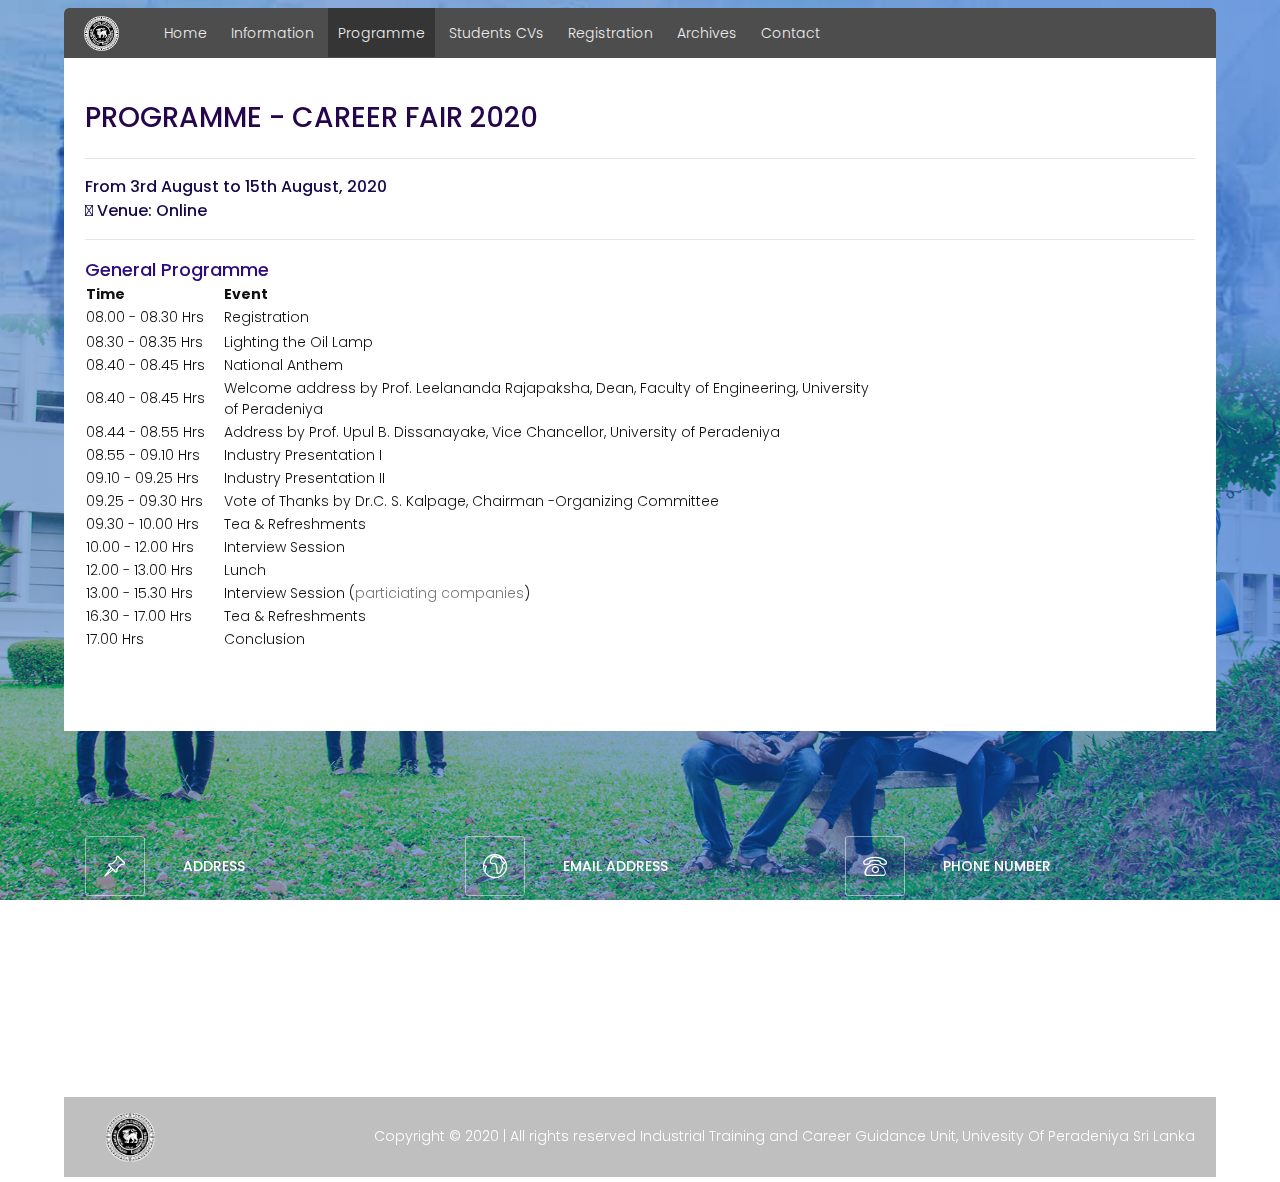
<file: Programme.html>
<!DOCTYPE html>
<html lang="zxx" class="no-js">

<head>
  <!-- Mobile Specific Meta -->
  <meta name="viewport" content="width=device-width, initial-scale=1, shrink-to-fit=no">
  <!-- Favicon-->
  <link rel="shortcut icon" href="img/crest_black.png">
  <!-- Author Meta -->
  <meta name="author" content="CodePixar">
  <!-- Meta Description -->
  <meta name="description" content="">
  <!-- Meta Keyword -->
  <meta name="keywords" content="">
  <!-- meta character set -->
  <meta charset="UTF-8">
  <!-- Site Title -->
  <title>UOP- Career Fair 2020</title>

  <link href="https://fonts.googleapis.com/css?family=Poppins:300,500,600" rel="stylesheet">
  <!--
		CSS
		============================================= -->
  <link rel="stylesheet" href="css/linearicons.css">
  <link rel="stylesheet" href="css/owl.carousel.css">
  <link rel="stylesheet" href="css/font-awesome.min.css">
  <link rel="stylesheet" href="css/nice-select.css">
  <link rel="stylesheet" href="css/magnific-popup.css">
  <link rel="stylesheet" href="css/bootstrap.css">
  <link rel="stylesheet" href="css/main.css">
  <link rel="stylesheet" href="https://use.fontawesome.com/releases/v5.6.3/css/all.css"
    integrity="sha384-UHRtZLI+pbxtHCWp1t77Bi1L4ZtiqrqD80Kn4Z8NTSRyMA2Fd33n5dQ8lWUE00s/" crossorigin="anonymous">
  <!-- <link rel="shortcut icon" href="../favicon.ico"> -->
  <link rel="stylesheet" type="text/css" href="css/normalize.css" />
  <!-- <link rel="stylesheet" type="text/css" href="css/demo.css" /> -->
  <link rel="stylesheet" type="text/css" href="css/component.css" />
  <!-- <link href='http://fonts.googleapis.com/css?family=Raleway:200,400,800' rel='stylesheet' type='text/css'> -->
</head>

<body>

  <!-- responsive -->
  <div class="nav">
    <div class="nav-header">
      <div class="nav-title">
        <img src="img/crest_black.png" width="35px" alt="" srcset="">
      </div>
    </div>
    <div class="nav-btn">
      <label for="nav-check">
        <span></span>
        <span></span>
        <span></span>
      </label>
    </div>
    <input type="checkbox" id="nav-check">
    <div class="nav-links" style="float:right;">
      <a href="index.html">Home</a>
      <a href="info.html">Information</a>
      <a style="background-color: rgba(0, 0, 0, 0.3);" href="Programme.html">Programme</a>
      <a href="StudentCv-s.html">Students CVs</a>
      <a href="Registration.html">Registration</a>
      <a href="Archives.html">Archives</a>
      <a href="contact.html">Contact</a>
    </div>
  </div>
  <!-- responsive -->

  <div class="main-wrapper-first">


    <!-- Start Feature Area -->
    <section class="featured-area" style="border-radius: 5px 5px 0px 0px;">
      <div class="container">
        <div class="row">
          <div class="col-md-12 col-sm-12 ">
            <div class="justify-content-between">
              <div>
                <h1 class="title text-uppercase" style="color:rgb(37, 6, 77)">Programme - Career Fair 2020</h1>
                <hr>
                <div class="row">
                  <div class="col-md-10 col-sm-10 ">
                    <h5 style="text-align:justify; color:rgb(23, 8, 77)"> <i class="fas fa-calendar-day fa-fw"></i>
                      From 3rd August to 15th
                      August, 2020<h5>
                        <h5 style="text-align:justify; color:rgb(23, 8, 77)">
                          <i class="fas fa-location-arrow fa-fw"></i> Venue: Online<h5>
                  </div>
                </div>

                <hr>
                <h4 style="color:rgb(45, 11, 124)">General Programme</h4>
                <table style="color:rgb(17, 17, 17)">
                  <tbody>
                    <tr>
                      <th width="128">Time</th>
                      <th width="10">&nbsp;</th>
                      <th width="658">
                        <div align="left"> Event</div>
                      </th>
                    </tr>
                    <tr>
                      <td>08.00 - 08.30 Hrs</td>
                      <td>&nbsp;</td>
                      <td>Registration </td>
                    </tr>
                    <tr>
                      <td></td>
                      <td>
                      </td>
                      <td></td>
                    </tr>
                    <tr>
                      <td>08.30 - 08.35 Hrs</td>
                      <td>&nbsp;</td>
                      <td>Lighting the Oil Lamp </td>
                    </tr>
                    <tr>
                      <td>08.40 - 08.45 Hrs</td>
                      <td>&nbsp;</td>
                      <td>National Anthem </td>
                    </tr>
                    <tr>
                      <td>08.40 - 08.45 Hrs</td>
                      <td>&nbsp;</td>
                      <td>Welcome address by Prof. Leelananda Rajapaksha, Dean, Faculty of Engineering, University of
                        Peradeniya </td>
                    </tr>
                    <tr>
                      <td>08.44 - 08.55 Hrs</td>
                      <td>&nbsp;</td>
                      <td>Address by Prof. Upul B. Dissanayake, Vice Chancellor, University of Peradeniya </td>
                    </tr>
                    <tr>
                      <td>08.55 - 09.10 Hrs</td>
                      <td>&nbsp;</td>
                      <td>Industry Presentation I</td>
                    </tr>
                    <tr>
                      <td>09.10 - 09.25 Hrs</td>
                      <td>&nbsp;</td>
                      <td>Industry Presentation II</td>
                    </tr>
                    <tr>
                      <td>09.25 - 09.30 Hrs</td>
                      <td>&nbsp;</td>
                      <td>Vote of Thanks by Dr.C. S. Kalpage, Chairman -Organizing Committee</td>
                    </tr>
                    <tr>
                      <td>09.30 - 10.00 Hrs</td>
                      <td>&nbsp;</td>
                      <td>Tea &amp; Refreshments</td>
                    </tr>
                    <tr>
                      <td>10.00 - 12.00 Hrs</td>
                      <td>&nbsp;</td>
                      <td>Interview Session </td>
                    </tr>
                    <tr>
                      <td>12.00 - 13.00 Hrs</td>
                      <td>&nbsp;</td>
                      <td>Lunch </td>
                    </tr>
                    <tr>
                      <td>13.00 - 15.30 Hrs</td>
                      <td>&nbsp;</td>
                      <td>Interview Session (<a href="participation.html" target="_blank">particiating companies</a>)
                      </td>
                    </tr>
                    <tr>
                      <td>16.30 - 17.00 Hrs</td>
                      <td>&nbsp;</td>
                      <td>Tea &amp; Refreshments</td>
                    </tr>
                    <tr>
                      <td>17.00 Hrs</td>
                      <td>&nbsp;</td>
                      <td>Conclusion</td>
                    </tr>
                  </tbody>
                </table>

              </div>
            </div>
          </div>

        </div>
      </div>
    </section>
    <!-- End Feature Area -->
    <!-- Sponor -->
    <!-- <section class="featured-area" style="background:rgb(243, 243, 243); border:2 solid yellow;">
      <div class="container">
        <div class="row">
          <div class="col-md-12 col-sm-12" style="text-align:justify">
            <h3 style="color:rgb(45, 46, 46)">Career Fair Sponsors in 2020</h3>
          </div>
          <div class="col-sm-12">
            <hr>
          </div>
          <div class="col-md-2 col-sm-12" style="text-align:justify">
            <img src="img/Logo/Mobitel.jpg" alt="" width="70%">
          </div>
          <div class="col-md-2 col-sm-12" style="text-align:justify">
            <img src="img/Logo/Ceylex.png" alt="" width="100%">
          </div>
          <div class="col-md-2 col-sm-12" style="text-align:justify">
            <img src="img/Logo/Dialog.jpg" alt="" width="70%">
          </div>
          <div class="col-md-2 col-sm-12" style="text-align:justify">
            <img src="img/Logo/DIMO.JPG" alt="" width="70%">
          </div>
          <div class="col-md-2 col-sm-12" style="text-align:justify">
            <img src="img/Logo/IFS.jpg" alt="" width="50%">
          </div>
          <div class="col-md-2 col-sm-12" style="text-align:justify">
            <img src="img/Logo/LTL-logo.jpg" alt="" width="100%">
          </div>
          <div class="col-sm-12">
            <hr>
          </div>
          <div class="col-md-2 col-sm-12" style="text-align:justify">
            <img src="img/Logo/ICC.gif" alt="" width="70%">
          </div>
          <div class="col-md-2 col-sm-12" style="text-align:justify">
            <img src="img/Logo/SDCC.jpg" alt="" width="70%">
          </div>
          <div class="col-md-2 col-sm-12" style="text-align:justify">
            <img src="img/Logo/Fonterra.png" alt="" width="70%">
          </div>
          <div class="col-md-2 col-sm-12" style="text-align:justify">
            <img src="img/Logo/unilever.jpg" alt="" width="70%">
          </div>

          <div class="col-md-2 col-sm-12" style="text-align:justify">
            <img src="img/Logo/pefaa.png" alt="" width="70%">
          </div>
          <div class="col-md-2 col-sm-12" style="text-align:justify">
            <img src="img/Logo/EDC.png" alt="" width="70%">
          </div>
          <div class="col-sm-12">
            <hr>
          </div>
        </div>

      </div>
    </section> -->
    <!-- end Sponsor -->
  </div>

  <div class="main-wrapper">

    <!-- Start Footer Widget Area -->
    <section id="contact" class="footer-widget-area">
      <div class="container">
        <div class="row">
          <div class="col-md-4">
            <div class="single-widget d-flex flex-wrap justify-content-between">
              <div class="icon d-flex align-items-center justify-content-center">
                <span class="lnr lnr-pushpin"></span>
              </div>
              <div class="desc">
                <h6 class="title text-uppercase">Address</h6>
                <p>Industrial Training and Career Guidance Unit, <br> Faculty of Engineering, <br>Unversity of
                  Peradeniya , Sri Lanka.</p>
              </div>
            </div>
          </div>
          <div class="col-md-4">
            <div class="single-widget d-flex flex-wrap justify-content-between">
              <div class="icon d-flex align-items-center justify-content-center">
                <span class="lnr lnr-earth"></span>
              </div>
              <div class="desc">
                <h6 class="title text-uppercase">Email Address</h6>
                <div class="contact">
                  <a href="#">cfeng@eng.pdn.ac.lk</a> <br>
                </div>
              </div>
            </div>
          </div>
          <div class="col-md-4">
            <div class="single-widget d-flex flex-wrap justify-content-between">
              <div class="icon d-flex align-items-center justify-content-center">
                <span class="lnr lnr-phone"></span>
              </div>
              <div class="desc">
                <h6 class="title text-uppercase">Phone Number</h6>
                <div class="contact">
                  <a href="tel:1545">081-2393240</a> <br>
                  <a href="tel:54512">077-3556190</a>
                </div>
              </div>
            </div>
          </div>
        </div>
      </div>
    </section>
    <!-- End Footer Widget Area -->
    <!-- Start footer Area -->
    <footer>
      <div class="container">
        <div class="footer-content d-flex justify-content-between align-items-center flex-wrap">
          <div class="logo">
            <img src="img/crest_black.png" width=50px alt="">
          </div>
          <div class="copy-right-text">Copyright &copy; 2020 | All rights reserved Industrial Training and Career
            Guidance Unit, Univesity Of Peradeniya Sri Lanka </div>
          <!-- <div class="footer-social">
                                <a href="/"><i class="fa fa-facebook"></i></a>
                            </div> -->
        </div>
      </div>
    </footer>
    <!-- End footer Area -->
  </div>




  <script src="js/vendor/jquery-2.2.4.min.js"></script>
  <script src="https://cdnjs.cloudflare.com/ajax/libs/popper.js/1.11.0/umd/popper.min.js"
    integrity="sha384-b/U6ypiBEHpOf/4+1nzFpr53nxSS+GLCkfwBdFNTxtclqqenISfwAzpKaMNFNmj4" crossorigin="anonymous">
  </script>
  <script src="js/vendor/bootstrap.min.js"></script>
  <script src="js/jquery.ajaxchimp.min.js"></script>
  <script src="js/owl.carousel.min.js"></script>
  <script src="js/jquery.nice-select.min.js"></script>
  <script src="js/jquery.magnific-popup.min.js"></script>
  <script src="js/main.js"></script>
  <script src="js/TweenLite.min.js"></script>
  <script src="js/EasePack.min.js"></script>
  <script src="js/rAF.js"></script>
  <script src="js/demo-1.js"></script>
</body>

</html>
</file>
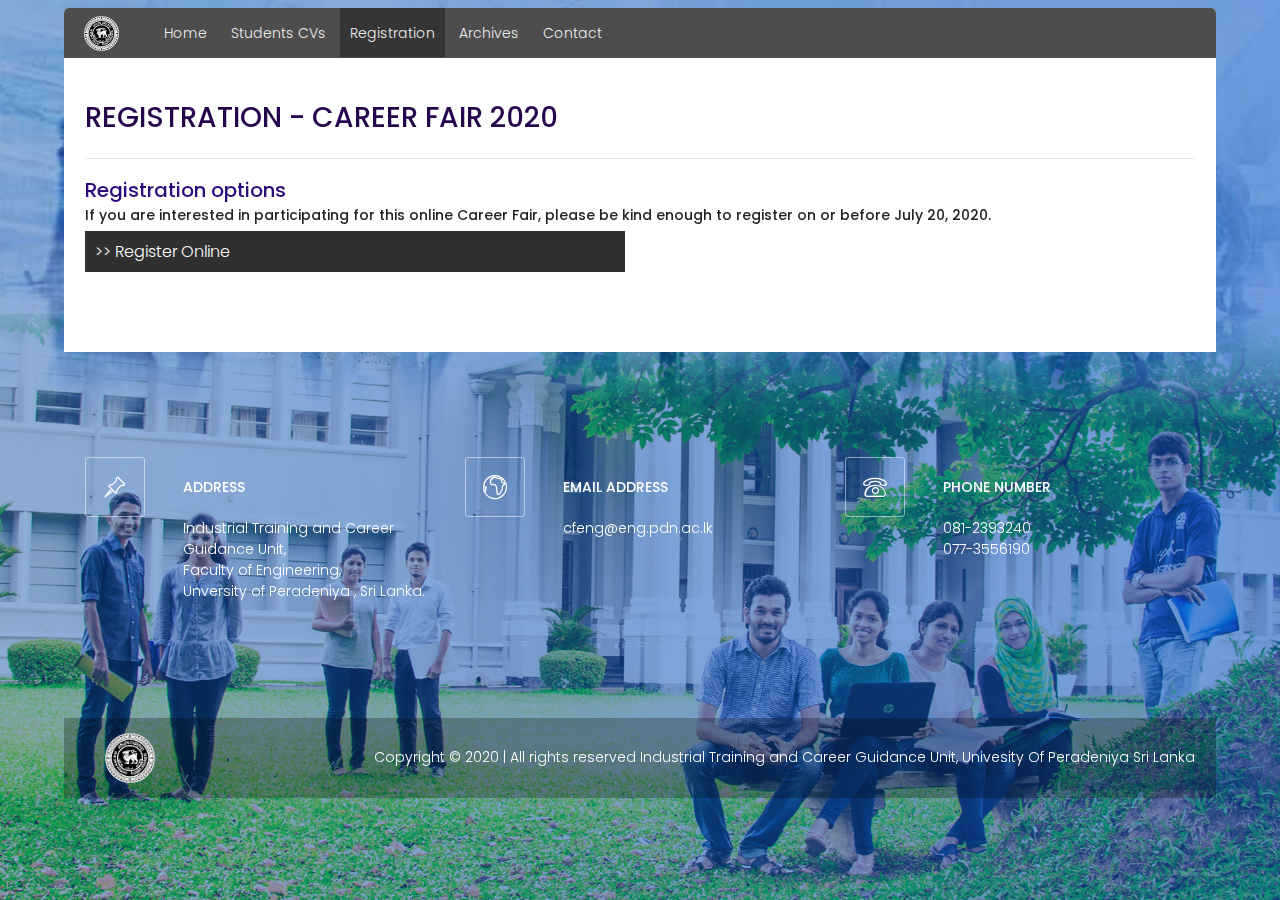
<file: Registration.html>
<!DOCTYPE html>
<html lang="zxx" class="no-js">

<head>
    <!-- Mobile Specific Meta -->
    <meta name="viewport" content="width=device-width, initial-scale=1, shrink-to-fit=no">
    <!-- Favicon-->
    <link rel="shortcut icon" href="img/crest_black.png">
    <!-- Author Meta -->
    <meta name="author" content="CodePixar">
    <!-- Meta Description -->
    <meta name="description" content="">
    <!-- Meta Keyword -->
    <meta name="keywords" content="">
    <!-- meta character set -->
    <meta charset="UTF-8">
    <!-- Site Title -->
    <title>UOP- Career Fair 2020</title>

    <link href="https://fonts.googleapis.com/css?family=Poppins:300,500,600" rel="stylesheet">
    <!--
		CSS
		============================================= -->
    <link rel="stylesheet" href="css/linearicons.css">
    <link rel="stylesheet" href="css/owl.carousel.css">
    <link rel="stylesheet" href="css/font-awesome.min.css">
    <link rel="stylesheet" href="css/nice-select.css">
    <link rel="stylesheet" href="css/magnific-popup.css">
    <link rel="stylesheet" href="css/bootstrap.css">
    <link rel="stylesheet" href="css/main.css">
    <link rel="stylesheet" href="https://use.fontawesome.com/releases/v5.6.3/css/all.css"
        integrity="sha384-UHRtZLI+pbxtHCWp1t77Bi1L4ZtiqrqD80Kn4Z8NTSRyMA2Fd33n5dQ8lWUE00s/" crossorigin="anonymous">
    <!-- <link rel="shortcut icon" href="../favicon.ico"> -->
    <link rel="stylesheet" type="text/css" href="css/normalize.css" />
    <!-- <link rel="stylesheet" type="text/css" href="css/demo.css" /> -->
    <link rel="stylesheet" type="text/css" href="css/component.css" />
    <!-- <link href='http://fonts.googleapis.com/css?family=Raleway:200,400,800' rel='stylesheet' type='text/css'> -->
</head>

<body>

    <!-- responsive -->
    <div class="nav">
        <div class="nav-header">
            <div class="nav-title">
                <img src="img/crest_black.png" width="35px" alt="" srcset="">
            </div>
        </div>
        <div class="nav-btn">
            <label for="nav-check">
                <span></span>
                <span></span>
                <span></span>
            </label>
        </div>
        <input type="checkbox" id="nav-check">
        <div class="nav-links" style="float:right;">
            <a href="index.html">Home</a>
            <!-- <a href="info.html">Information</a>
            <a href="Programme.html">Programme</a> -->
            <a href="StudentCv-s.html">Students CVs</a>
            <a style="background-color: rgba(0, 0, 0, 0.3);" href="Registration.html">Registration</a>
            <a href="Archives.html">Archives</a>
            <a href="contact.html">Contact</a>
        </div>
    </div>
    <!-- responsive -->

    <div class="main-wrapper-first">


        <!-- Start Feature Area -->
        <section class="featured-area" style="border-radius: 5px 5px 0px 0px;">
            <div class="container">
                <div class="row">
                    <!-- <div class="col-md-9 col-sm-12 "> -->
                    <div class="col">
                        <div class="justify-content-between">
                            <div>
                                <h1 class="title text-uppercase" style="color:rgb(37, 6, 77)">Registration - Career Fair
                                    2020</h1>
                                <!-- <hr>
                                <h4 style="color:rgb(45, 11, 124)">General Information</h4>
                                <ul style="margin-left:20px;">
                                    <li style="padding-top:10px;">
                                        <h6 style="text-align:justify"><i class="far fa-hand-point-right"></i> Download
                                            the flyer for the information</h6>
                                    </li>
                                    <li style="padding-top:10px;">
                                        <h6 style="text-align:justify"><i class="far fa-hand-point-right"></i> Select
                                            the contribution option (see the flyer)</h6>
                                    </li>
                                    <li style="padding-top:10px;">
                                        <h6 style="text-align:justify"><i class="far fa-hand-point-right"></i> Register
                                            online or posting the application form on or before 31st August 2017</h6>
                                    </li>
                                </ul> -->

                                <hr>
                                <h4 style="color:rgb(45, 11, 124);font-size: 20px;">Registration options</h4>
                                <div class="row">
                                    <div class="col-sm-12">
                                        <h6 style="text-align:justify">If you are interested in participating for this
                                            online Career Fair, please be kind enough to register on or before July 20,
                                            2020.</h6>
                                    </div>
                                </div>
                                <div class="row">
                                    <div class="col-md-6 col-sm-12">
                                        <ul style="color:rgb(14, 14, 14);font-size: 16px;">
                                            <!-- <a class="rg-sp-link" href="/img/registrationform.doc"
                                                style="color:rgb(253, 253, 253);">
                                                <li style="padding: 10px;margin-top:5px;"> >> Register by post</li>
                                            </a> -->
                                            <a class="rg-sp-link" target="blank"
                                                href="https://docs.google.com/forms/d/e/1FAIpQLSffp_oKPZ27ad2UO1KEtNFi_uZOw5K_l_W_os8mvWJ5k-EaJA/viewform?vc=0&c=0&w=1"
                                                style="color:rgb(253, 253, 253);">
                                                <li style="padding: 10px;margin-top:5px;"> >> Register Online</li>
                                            </a>
                                        </ul>
                                    </div>

                                </div>
                            </div>
                        </div>
                    </div>
                    <!-- <div class="col-md-3 col-sm-12 ">
                        <br>
                        <br>
                        <br>
                        <hr>
                        <h4 style="color:rgb(45, 11, 124)">DOWNLOAD FLYER</h4>
                        <a href="img/Flyer.pdf"><img src="img/Flyer.png" width="100%" alt=""></a>
                    </div> -->
                </div>
            </div>
        </section>
        <!-- End Feature Area -->
        <!-- Sponor -->
        <!-- <section class="featured-area" style="background:rgb(243, 243, 243); border:2 solid yellow;">
            <div class="container">
                <div class="row">
                    <div class="col-md-12 col-sm-12" style="text-align:justify">
                        <h3 style="color:rgb(45, 46, 46)">Career Fair Sponsors in 2020</h3>
                    </div>
                    <div class="col-sm-12">
                        <hr>
                    </div>
                    <div class="col-md-2 col-sm-12" style="text-align:justify">
                        <img src="img/Logo/Mobitel.jpg" alt="" width="70%">
                    </div>
                    <div class="col-md-2 col-sm-12" style="text-align:justify">
                        <img src="img/Logo/Ceylex.png" alt="" width="100%">
                    </div>
                    <div class="col-md-2 col-sm-12" style="text-align:justify">
                        <img src="img/Logo/Dialog.jpg" alt="" width="70%">
                    </div>
                    <div class="col-md-2 col-sm-12" style="text-align:justify">
                        <img src="img/Logo/DIMO.JPG" alt="" width="70%">
                    </div>
                    <div class="col-md-2 col-sm-12" style="text-align:justify">
                        <img src="img/Logo/IFS.jpg" alt="" width="50%">
                    </div>
                    <div class="col-md-2 col-sm-12" style="text-align:justify">
                        <img src="img/Logo/LTL-logo.jpg" alt="" width="100%">
                    </div>
                    <div class="col-sm-12">
                        <hr>
                    </div>
                    <div class="col-md-2 col-sm-12" style="text-align:justify">
                        <img src="img/Logo/ICC.gif" alt="" width="70%">
                    </div>
                    <div class="col-md-2 col-sm-12" style="text-align:justify">
                        <img src="img/Logo/SDCC.jpg" alt="" width="70%">
                    </div>
                    <div class="col-md-2 col-sm-12" style="text-align:justify">
                        <img src="img/Logo/Fonterra.png" alt="" width="70%">
                    </div>
                    <div class="col-md-2 col-sm-12" style="text-align:justify">
                        <img src="img/Logo/unilever.jpg" alt="" width="70%">
                    </div>

                    <div class="col-md-2 col-sm-12" style="text-align:justify">
                        <img src="img/Logo/pefaa.png" alt="" width="70%">
                    </div>
                    <div class="col-md-2 col-sm-12" style="text-align:justify">
                        <img src="img/Logo/EDC.png" alt="" width="70%">
                    </div>
                    <div class="col-sm-12">
                        <hr>
                    </div>
                </div>

            </div>
        </section> -->
        <!-- end Sponsor -->

    </div>

    <div class="main-wrapper">

        <!-- Start Footer Widget Area -->
        <section id="contact" class="footer-widget-area">
            <div class="container">
                <div class="row">
                    <div class="col-md-4">
                        <div class="single-widget d-flex flex-wrap justify-content-between">
                            <div class="icon d-flex align-items-center justify-content-center">
                                <span class="lnr lnr-pushpin"></span>
                            </div>
                            <div class="desc">
                                <h6 class="title text-uppercase">Address</h6>
                                <p>Industrial Training and Career Guidance Unit, <br> Faculty of Engineering,
                                    <br>Unversity of Peradeniya , Sri Lanka.</p>
                            </div>
                        </div>
                    </div>
                    <div class="col-md-4">
                        <div class="single-widget d-flex flex-wrap justify-content-between">
                            <div class="icon d-flex align-items-center justify-content-center">
                                <span class="lnr lnr-earth"></span>
                            </div>
                            <div class="desc">
                                <h6 class="title text-uppercase">Email Address</h6>
                                <div class="contact">
                                    <a href="#">cfeng@eng.pdn.ac.lk</a> <br>
                                </div>
                            </div>
                        </div>
                    </div>
                    <div class="col-md-4">
                        <div class="single-widget d-flex flex-wrap justify-content-between">
                            <div class="icon d-flex align-items-center justify-content-center">
                                <span class="lnr lnr-phone"></span>
                            </div>
                            <div class="desc">
                                <h6 class="title text-uppercase">Phone Number</h6>
                                <div class="contact">
                                    <a href="tel:1545">081-2393240</a> <br>
                                    <a href="tel:54512">077-3556190</a>
                                </div>
                            </div>
                        </div>
                    </div>
                </div>
            </div>
        </section>
        <!-- End Footer Widget Area -->
        <!-- Start footer Area -->
        <footer>
            <div class="container">
                <div class="footer-content d-flex justify-content-between align-items-center flex-wrap">
                    <div class="logo">
                        <img src="img/crest_black.png" width=50px alt="">
                    </div>
                    <div class="copy-right-text">Copyright &copy; 2020 | All rights reserved Industrial Training and
                        Career Guidance Unit, Univesity Of Peradeniya Sri Lanka </div>
                    <!-- <div class="footer-social">
                                <a href="/"><i class="fa fa-facebook"></i></a>
                            </div> -->
                </div>
            </div>
        </footer>
        <!-- End footer Area -->
    </div>




    <script src="js/vendor/jquery-2.2.4.min.js"></script>
    <script src="https://cdnjs.cloudflare.com/ajax/libs/popper.js/1.11.0/umd/popper.min.js"
        integrity="sha384-b/U6ypiBEHpOf/4+1nzFpr53nxSS+GLCkfwBdFNTxtclqqenISfwAzpKaMNFNmj4" crossorigin="anonymous">
    </script>
    <script src="js/vendor/bootstrap.min.js"></script>
    <script src="js/jquery.ajaxchimp.min.js"></script>
    <script src="js/owl.carousel.min.js"></script>
    <script src="js/jquery.nice-select.min.js"></script>
    <script src="js/jquery.magnific-popup.min.js"></script>
    <script src="js/main.js"></script>
    <script src="js/TweenLite.min.js"></script>
    <script src="js/EasePack.min.js"></script>
    <script src="js/rAF.js"></script>
    <script src="js/demo-1.js"></script>
</body>

</html>
</file>
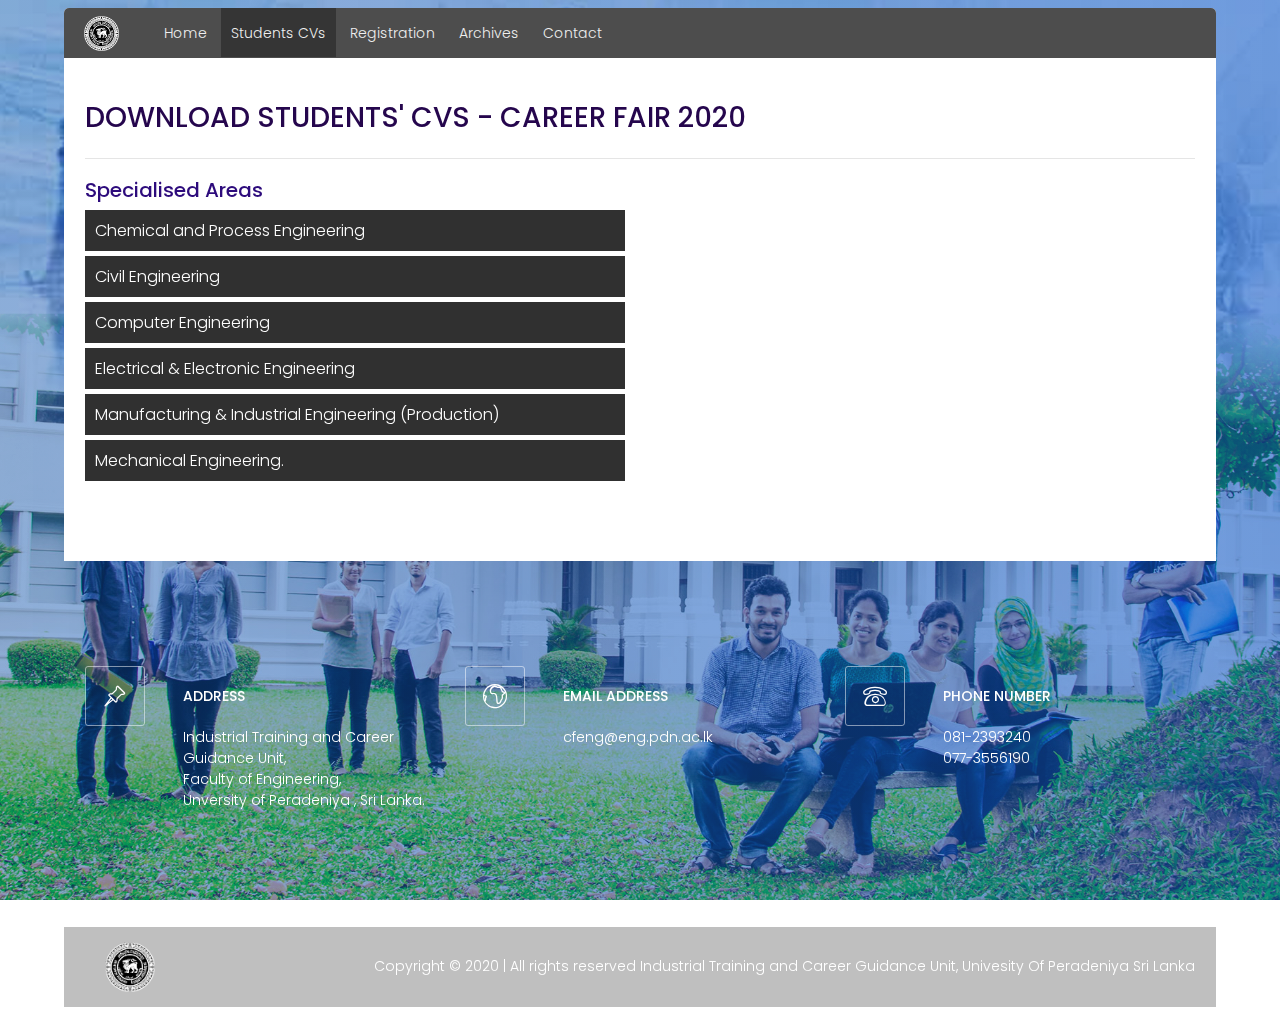
<file: StudentCv-s.html>
<!DOCTYPE html>
<html lang="zxx" class="no-js">

<head>
    <!-- Mobile Specific Meta -->
    <meta name="viewport" content="width=device-width, initial-scale=1, shrink-to-fit=no">
    <!-- Favicon-->
    <link rel="shortcut icon" href="img/crest_black.png">
    <!-- Author Meta -->
    <meta name="author" content="CodePixar">
    <!-- Meta Description -->
    <meta name="description" content="">
    <!-- Meta Keyword -->
    <meta name="keywords" content="">
    <!-- meta character set -->
    <meta charset="UTF-8">
    <!-- Site Title -->
    <title>UOP- Career Fair 2020</title>

    <link href="https://fonts.googleapis.com/css?family=Poppins:300,500,600" rel="stylesheet">
    <!--
		CSS
		============================================= -->
    <link rel="stylesheet" href="css/linearicons.css">
    <link rel="stylesheet" href="css/owl.carousel.css">
    <link rel="stylesheet" href="css/font-awesome.min.css">
    <link rel="stylesheet" href="css/nice-select.css">
    <link rel="stylesheet" href="css/magnific-popup.css">
    <link rel="stylesheet" href="css/bootstrap.css">
    <link rel="stylesheet" href="css/main.css">
    <link rel="stylesheet" href="https://use.fontawesome.com/releases/v5.6.3/css/all.css"
        integrity="sha384-UHRtZLI+pbxtHCWp1t77Bi1L4ZtiqrqD80Kn4Z8NTSRyMA2Fd33n5dQ8lWUE00s/" crossorigin="anonymous">
    <!-- <link rel="shortcut icon" href="../favicon.ico"> -->
    <link rel="stylesheet" type="text/css" href="css/normalize.css" />
    <!-- <link rel="stylesheet" type="text/css" href="css/demo.css" /> -->
    <link rel="stylesheet" type="text/css" href="css/component.css" />
    <!-- <link href='http://fonts.googleapis.com/css?family=Raleway:200,400,800' rel='stylesheet' type='text/css'> -->
</head>

<body>

    <!-- responsive -->
    <div class="nav">
        <div class="nav-header">
            <div class="nav-title">
                <img src="img/crest_black.png" width="35px" alt="" srcset="">
            </div>
        </div>
        <div class="nav-btn">
            <label for="nav-check">
                <span></span>
                <span></span>
                <span></span>
            </label>
        </div>
        <input type="checkbox" id="nav-check">
        <div class="nav-links" style="float:right;">
            <a href="index.html">Home</a>
            <!-- <a href="info.html">Information</a>
            <a href="Programme.html">Programme</a> -->
            <a style="background-color: rgba(0, 0, 0, 0.3);" href="StudentCv-s.html">Students CVs</a>
            <a href="Registration.html">Registration</a>
            <a href="Archives.html">Archives</a>
            <a href="contact.html">Contact</a>
        </div>
    </div>
    <!-- responsive -->

    <div class="main-wrapper-first">


        <!-- Start Feature Area -->
        <section class="featured-area" style="border-radius: 5px 5px 0px 0px;">
            <div class="container">
                <div class="row">
                    <div class="col-md-12 col-sm-12 ">
                        <div class="justify-content-between">
                            <div>
                                <h1 class="title text-uppercase" style="color:rgb(37, 6, 77)">Download Students' CVs -
                                    Career Fair 2020</h1>
                                <hr>
                                <h4 style="color:rgb(45, 11, 124);font-size: 20px;">Specialised Areas</h4>
                                <div class="row"></div>
                                <div class="row">
                                    <div class="col-md-6 col-sm-12">
                                        <ul style="color:rgb(14, 14, 14);font-size: 16px;">
                                            <a class="sp-link" href="" style="color:rgb(253, 253, 253);">
                                                <li style="padding: 10px;margin-top:5px;">Chemical and Process
                                                    Engineering</li>
                                            </a>
                                            <a class="sp-link" href="" style="color:rgb(253, 253, 253);">
                                                <li style="padding: 10px;margin-top:5px;">Civil Engineering</li>
                                            </a>
                                            <a class="sp-link" href="" style="color:rgb(253, 253, 253);">
                                                <li style="padding: 10px;margin-top:5px;">Computer Engineering</li>
                                            </a>
                                            <a class="sp-link" href="" style="color:rgb(253, 253, 253);">
                                                <li style="padding: 10px;margin-top:5px;">Electrical & Electronic
                                                    Engineering</li>
                                            </a>
                                            <a class="sp-link" href="" style="color:rgb(253, 253, 253);">
                                                <li style="padding: 10px;margin-top:5px;">Manufacturing & Industrial
                                                    Engineering (Production)</li>
                                            </a>
                                            <a class="sp-link" href="" style="color:rgb(253, 253, 253);">
                                                <li style="padding: 10px;margin-top:5px;">Mechanical Engineering.</li>
                                            </a>

                                        </ul>
                                    </div>

                                </div>
                            </div>
                        </div>
                    </div>

                </div>
            </div>
        </section>
        <!-- End Feature Area -->
        <!-- Sponor -->
        <!-- <section class="featured-area" style="background:rgb(243, 243, 243); border:2 solid yellow;">
            <div class="container">
                <div class="row">
                    <div class="col-md-12 col-sm-12" style="text-align:justify">
                        <h3 style="color:rgb(45, 46, 46)">Career Fair Sponsors in 2020</h3>
                    </div>
                    <div class="col-sm-12">
                        <hr>
                    </div>
                    <div class="col-md-2 col-sm-12" style="text-align:justify">
                        <img src="img/Logo/Mobitel.jpg" alt="" width="70%">
                    </div>
                    <div class="col-md-2 col-sm-12" style="text-align:justify">
                        <img src="img/Logo/Ceylex.png" alt="" width="100%">
                    </div>
                    <div class="col-md-2 col-sm-12" style="text-align:justify">
                        <img src="img/Logo/Dialog.jpg" alt="" width="70%">
                    </div>
                    <div class="col-md-2 col-sm-12" style="text-align:justify">
                        <img src="img/Logo/DIMO.JPG" alt="" width="70%">
                    </div>
                    <div class="col-md-2 col-sm-12" style="text-align:justify">
                        <img src="img/Logo/IFS.jpg" alt="" width="50%">
                    </div>
                    <div class="col-md-2 col-sm-12" style="text-align:justify">
                        <img src="img/Logo/LTL-logo.jpg" alt="" width="100%">
                    </div>
                    <div class="col-sm-12">
                        <hr>
                    </div>
                    <div class="col-md-2 col-sm-12" style="text-align:justify">
                        <img src="img/Logo/ICC.gif" alt="" width="70%">
                    </div>
                    <div class="col-md-2 col-sm-12" style="text-align:justify">
                        <img src="img/Logo/SDCC.jpg" alt="" width="70%">
                    </div>
                    <div class="col-md-2 col-sm-12" style="text-align:justify">
                        <img src="img/Logo/Fonterra.png" alt="" width="70%">
                    </div>
                    <div class="col-md-2 col-sm-12" style="text-align:justify">
                        <img src="img/Logo/unilever.jpg" alt="" width="70%">
                    </div>

                    <div class="col-md-2 col-sm-12" style="text-align:justify">
                        <img src="img/Logo/pefaa.png" alt="" width="70%">
                    </div>
                    <div class="col-md-2 col-sm-12" style="text-align:justify">
                        <img src="img/Logo/EDC.png" alt="" width="70%">
                    </div>
                    <div class="col-sm-12">
                        <hr>
                    </div>
                </div>

            </div>
        </section> -->
        <!-- end Sponsor -->
    </div>

    <div class="main-wrapper">

        <!-- Start Footer Widget Area -->
        <section id="contact" class="footer-widget-area">
            <div class="container">
                <div class="row">
                    <div class="col-md-4">
                        <div class="single-widget d-flex flex-wrap justify-content-between">
                            <div class="icon d-flex align-items-center justify-content-center">
                                <span class="lnr lnr-pushpin"></span>
                            </div>
                            <div class="desc">
                                <h6 class="title text-uppercase">Address</h6>
                                <p>Industrial Training and Career Guidance Unit, <br> Faculty of Engineering,
                                    <br>Unversity of Peradeniya , Sri Lanka.</p>
                            </div>
                        </div>
                    </div>
                    <div class="col-md-4">
                        <div class="single-widget d-flex flex-wrap justify-content-between">
                            <div class="icon d-flex align-items-center justify-content-center">
                                <span class="lnr lnr-earth"></span>
                            </div>
                            <div class="desc">
                                <h6 class="title text-uppercase">Email Address</h6>
                                <div class="contact">
                                    <a href="#">cfeng@eng.pdn.ac.lk</a> <br>
                                </div>
                            </div>
                        </div>
                    </div>
                    <div class="col-md-4">
                        <div class="single-widget d-flex flex-wrap justify-content-between">
                            <div class="icon d-flex align-items-center justify-content-center">
                                <span class="lnr lnr-phone"></span>
                            </div>
                            <div class="desc">
                                <h6 class="title text-uppercase">Phone Number</h6>
                                <div class="contact">
                                    <a href="tel:1545">081-2393240</a> <br>
                                    <a href="tel:54512">077-3556190</a>
                                </div>
                            </div>
                        </div>
                    </div>
                </div>
            </div>
        </section>
        <!-- End Footer Widget Area -->
        <!-- Start footer Area -->
        <footer>
            <div class="container">
                <div class="footer-content d-flex justify-content-between align-items-center flex-wrap">
                    <div class="logo">
                        <img src="img/crest_black.png" width=50px alt="">
                    </div>
                    <div class="copy-right-text">Copyright &copy; 2020 | All rights reserved Industrial Training and
                        Career Guidance Unit, Univesity Of Peradeniya Sri Lanka </div>
                    <!-- <div class="footer-social">
                                    <a href="/"><i class="fa fa-facebook"></i></a>
                                </div> -->
                </div>
            </div>
        </footer>
        <!-- End footer Area -->
    </div>




    <script src="js/vendor/jquery-2.2.4.min.js"></script>
    <script src="https://cdnjs.cloudflare.com/ajax/libs/popper.js/1.11.0/umd/popper.min.js"
        integrity="sha384-b/U6ypiBEHpOf/4+1nzFpr53nxSS+GLCkfwBdFNTxtclqqenISfwAzpKaMNFNmj4" crossorigin="anonymous">
    </script>
    <script src="js/vendor/bootstrap.min.js"></script>
    <script src="js/jquery.ajaxchimp.min.js"></script>
    <script src="js/owl.carousel.min.js"></script>
    <script src="js/jquery.nice-select.min.js"></script>
    <script src="js/jquery.magnific-popup.min.js"></script>
    <script src="js/main.js"></script>
    <script src="js/TweenLite.min.js"></script>
    <script src="js/EasePack.min.js"></script>
    <script src="js/rAF.js"></script>
    <script src="js/demo-1.js"></script>
</body>

</html>
</file>
<file: css/linearicons.css>
@font-face {
	font-family: 'Linearicons-Free';
	src:url('../fonts/Linearicons-Free.eot?w118d');
	src:url('../fonts/Linearicons-Free.eot?#iefixw118d') format('embedded-opentype'),
		url('../fonts/Linearicons-Free.woff2?w118d') format('woff2'),
		url('../fonts/Linearicons-Free.woff?w118d') format('woff'),
		url('../fonts/Linearicons-Free.ttf?w118d') format('truetype'),
		url('../fonts/Linearicons-Free.svg?w118d#Linearicons-Free') format('svg');
	font-weight: normal;
	font-style: normal;
}

.lnr {
	font-family: 'Linearicons-Free';
	speak: none;
	font-style: normal;
	font-weight: normal;
	font-variant: normal;
	text-transform: none;
	line-height: 1;

	/* Better Font Rendering =========== */
	-webkit-font-smoothing: antialiased;
	-moz-osx-font-smoothing: grayscale;
}

.lnr-home:before {
	content: "\e800";
}
.lnr-apartment:before {
	content: "\e801";
}
.lnr-pencil:before {
	content: "\e802";
}
.lnr-magic-wand:before {
	content: "\e803";
}
.lnr-drop:before {
	content: "\e804";
}
.lnr-lighter:before {
	content: "\e805";
}
.lnr-poop:before {
	content: "\e806";
}
.lnr-sun:before {
	content: "\e807";
}
.lnr-moon:before {
	content: "\e808";
}
.lnr-cloud:before {
	content: "\e809";
}
.lnr-cloud-upload:before {
	content: "\e80a";
}
.lnr-cloud-download:before {
	content: "\e80b";
}
.lnr-cloud-sync:before {
	content: "\e80c";
}
.lnr-cloud-check:before {
	content: "\e80d";
}
.lnr-database:before {
	content: "\e80e";
}
.lnr-lock:before {
	content: "\e80f";
}
.lnr-cog:before {
	content: "\e810";
}
.lnr-trash:before {
	content: "\e811";
}
.lnr-dice:before {
	content: "\e812";
}
.lnr-heart:before {
	content: "\e813";
}
.lnr-star:before {
	content: "\e814";
}
.lnr-star-half:before {
	content: "\e815";
}
.lnr-star-empty:before {
	content: "\e816";
}
.lnr-flag:before {
	content: "\e817";
}
.lnr-envelope:before {
	content: "\e818";
}
.lnr-paperclip:before {
	content: "\e819";
}
.lnr-inbox:before {
	content: "\e81a";
}
.lnr-eye:before {
	content: "\e81b";
}
.lnr-printer:before {
	content: "\e81c";
}
.lnr-file-empty:before {
	content: "\e81d";
}
.lnr-file-add:before {
	content: "\e81e";
}
.lnr-enter:before {
	content: "\e81f";
}
.lnr-exit:before {
	content: "\e820";
}
.lnr-graduation-hat:before {
	content: "\e821";
}
.lnr-license:before {
	content: "\e822";
}
.lnr-music-note:before {
	content: "\e823";
}
.lnr-film-play:before {
	content: "\e824";
}
.lnr-camera-video:before {
	content: "\e825";
}
.lnr-camera:before {
	content: "\e826";
}
.lnr-picture:before {
	content: "\e827";
}
.lnr-book:before {
	content: "\e828";
}
.lnr-bookmark:before {
	content: "\e829";
}
.lnr-user:before {
	content: "\e82a";
}
.lnr-users:before {
	content: "\e82b";
}
.lnr-shirt:before {
	content: "\e82c";
}
.lnr-store:before {
	content: "\e82d";
}
.lnr-cart:before {
	content: "\e82e";
}
.lnr-tag:before {
	content: "\e82f";
}
.lnr-phone-handset:before {
	content: "\e830";
}
.lnr-phone:before {
	content: "\e831";
}
.lnr-pushpin:before {
	content: "\e832";
}
.lnr-map-marker:before {
	content: "\e833";
}
.lnr-map:before {
	content: "\e834";
}
.lnr-location:before {
	content: "\e835";
}
.lnr-calendar-full:before {
	content: "\e836";
}
.lnr-keyboard:before {
	content: "\e837";
}
.lnr-spell-check:before {
	content: "\e838";
}
.lnr-screen:before {
	content: "\e839";
}
.lnr-smartphone:before {
	content: "\e83a";
}
.lnr-tablet:before {
	content: "\e83b";
}
.lnr-laptop:before {
	content: "\e83c";
}
.lnr-laptop-phone:before {
	content: "\e83d";
}
.lnr-power-switch:before {
	content: "\e83e";
}
.lnr-bubble:before {
	content: "\e83f";
}
.lnr-heart-pulse:before {
	content: "\e840";
}
.lnr-construction:before {
	content: "\e841";
}
.lnr-pie-chart:before {
	content: "\e842";
}
.lnr-chart-bars:before {
	content: "\e843";
}
.lnr-gift:before {
	content: "\e844";
}
.lnr-diamond:before {
	content: "\e845";
}
.lnr-linearicons:before {
	content: "\e846";
}
.lnr-dinner:before {
	content: "\e847";
}
.lnr-coffee-cup:before {
	content: "\e848";
}
.lnr-leaf:before {
	content: "\e849";
}
.lnr-paw:before {
	content: "\e84a";
}
.lnr-rocket:before {
	content: "\e84b";
}
.lnr-briefcase:before {
	content: "\e84c";
}
.lnr-bus:before {
	content: "\e84d";
}
.lnr-car:before {
	content: "\e84e";
}
.lnr-train:before {
	content: "\e84f";
}
.lnr-bicycle:before {
	content: "\e850";
}
.lnr-wheelchair:before {
	content: "\e851";
}
.lnr-select:before {
	content: "\e852";
}
.lnr-earth:before {
	content: "\e853";
}
.lnr-smile:before {
	content: "\e854";
}
.lnr-sad:before {
	content: "\e855";
}
.lnr-neutral:before {
	content: "\e856";
}
.lnr-mustache:before {
	content: "\e857";
}
.lnr-alarm:before {
	content: "\e858";
}
.lnr-bullhorn:before {
	content: "\e859";
}
.lnr-volume-high:before {
	content: "\e85a";
}
.lnr-volume-medium:before {
	content: "\e85b";
}
.lnr-volume-low:before {
	content: "\e85c";
}
.lnr-volume:before {
	content: "\e85d";
}
.lnr-mic:before {
	content: "\e85e";
}
.lnr-hourglass:before {
	content: "\e85f";
}
.lnr-undo:before {
	content: "\e860";
}
.lnr-redo:before {
	content: "\e861";
}
.lnr-sync:before {
	content: "\e862";
}
.lnr-history:before {
	content: "\e863";
}
.lnr-clock:before {
	content: "\e864";
}
.lnr-download:before {
	content: "\e865";
}
.lnr-upload:before {
	content: "\e866";
}
.lnr-enter-down:before {
	content: "\e867";
}
.lnr-exit-up:before {
	content: "\e868";
}
.lnr-bug:before {
	content: "\e869";
}
.lnr-code:before {
	content: "\e86a";
}
.lnr-link:before {
	content: "\e86b";
}
.lnr-unlink:before {
	content: "\e86c";
}
.lnr-thumbs-up:before {
	content: "\e86d";
}
.lnr-thumbs-down:before {
	content: "\e86e";
}
.lnr-magnifier:before {
	content: "\e86f";
}
.lnr-cross:before {
	content: "\e870";
}
.lnr-menu:before {
	content: "\e871";
}
.lnr-list:before {
	content: "\e872";
}
.lnr-chevron-up:before {
	content: "\e873";
}
.lnr-chevron-down:before {
	content: "\e874";
}
.lnr-chevron-left:before {
	content: "\e875";
}
.lnr-chevron-right:before {
	content: "\e876";
}
.lnr-arrow-up:before {
	content: "\e877";
}
.lnr-arrow-down:before {
	content: "\e878";
}
.lnr-arrow-left:before {
	content: "\e879";
}
.lnr-arrow-right:before {
	content: "\e87a";
}
.lnr-move:before {
	content: "\e87b";
}
.lnr-warning:before {
	content: "\e87c";
}
.lnr-question-circle:before {
	content: "\e87d";
}
.lnr-menu-circle:before {
	content: "\e87e";
}
.lnr-checkmark-circle:before {
	content: "\e87f";
}
.lnr-cross-circle:before {
	content: "\e880";
}
.lnr-plus-circle:before {
	content: "\e881";
}
.lnr-circle-minus:before {
	content: "\e882";
}
.lnr-arrow-up-circle:before {
	content: "\e883";
}
.lnr-arrow-down-circle:before {
	content: "\e884";
}
.lnr-arrow-left-circle:before {
	content: "\e885";
}
.lnr-arrow-right-circle:before {
	content: "\e886";
}
.lnr-chevron-up-circle:before {
	content: "\e887";
}
.lnr-chevron-down-circle:before {
	content: "\e888";
}
.lnr-chevron-left-circle:before {
	content: "\e889";
}
.lnr-chevron-right-circle:before {
	content: "\e88a";
}
.lnr-crop:before {
	content: "\e88b";
}
.lnr-frame-expand:before {
	content: "\e88c";
}
.lnr-frame-contract:before {
	content: "\e88d";
}
.lnr-layers:before {
	content: "\e88e";
}
.lnr-funnel:before {
	content: "\e88f";
}
.lnr-text-format:before {
	content: "\e890";
}
.lnr-text-format-remove:before {
	content: "\e891";
}
.lnr-text-size:before {
	content: "\e892";
}
.lnr-bold:before {
	content: "\e893";
}
.lnr-italic:before {
	content: "\e894";
}
.lnr-underline:before {
	content: "\e895";
}
.lnr-strikethrough:before {
	content: "\e896";
}
.lnr-highlight:before {
	content: "\e897";
}
.lnr-text-align-left:before {
	content: "\e898";
}
.lnr-text-align-center:before {
	content: "\e899";
}
.lnr-text-align-right:before {
	content: "\e89a";
}
.lnr-text-align-justify:before {
	content: "\e89b";
}
.lnr-line-spacing:before {
	content: "\e89c";
}
.lnr-indent-increase:before {
	content: "\e89d";
}
.lnr-indent-decrease:before {
	content: "\e89e";
}
.lnr-pilcrow:before {
	content: "\e89f";
}
.lnr-direction-ltr:before {
	content: "\e8a0";
}
.lnr-direction-rtl:before {
	content: "\e8a1";
}
.lnr-page-break:before {
	content: "\e8a2";
}
.lnr-sort-alpha-asc:before {
	content: "\e8a3";
}
.lnr-sort-amount-asc:before {
	content: "\e8a4";
}
.lnr-hand:before {
	content: "\e8a5";
}
.lnr-pointer-up:before {
	content: "\e8a6";
}
.lnr-pointer-right:before {
	content: "\e8a7";
}
.lnr-pointer-down:before {
	content: "\e8a8";
}
.lnr-pointer-left:before {
	content: "\e8a9";
}
</file>
<file: css/nice-select.css>
.nice-select {
  -webkit-tap-highlight-color: transparent;
  background-color: #fff;
  border-radius: 5px;
  border: solid 1px #e8e8e8;
  box-sizing: border-box;
  clear: both;
  cursor: pointer;
  display: block;
  float: left;
  font-family: inherit;
  font-size: 14px;
  font-weight: normal;
  height: 42px;
  line-height: 40px;
  outline: none;
  padding-left: 18px;
  padding-right: 30px;
  position: relative;
  text-align: left !important;
  -webkit-transition: all 0.2s ease-in-out;
  transition: all 0.2s ease-in-out;
  -webkit-user-select: none;
     -moz-user-select: none;
      -ms-user-select: none;
          user-select: none;
  white-space: nowrap;
  width: auto; }
  .nice-select:hover {
    border-color: #dbdbdb; }
  .nice-select:active, .nice-select.open, .nice-select:focus {
    border-color: #999; }
  .nice-select:after {
    border-bottom: 2px solid #999;
    border-right: 2px solid #999;
    content: '';
    display: block;
    height: 5px;
    margin-top: -4px;
    pointer-events: none;
    position: absolute;
    right: 12px;
    top: 50%;
    -webkit-transform-origin: 66% 66%;
        -ms-transform-origin: 66% 66%;
            transform-origin: 66% 66%;
    -webkit-transform: rotate(45deg);
        -ms-transform: rotate(45deg);
            transform: rotate(45deg);
    -webkit-transition: all 0.15s ease-in-out;
    transition: all 0.15s ease-in-out;
    width: 5px; }
  .nice-select.open:after {
    -webkit-transform: rotate(-135deg);
        -ms-transform: rotate(-135deg);
            transform: rotate(-135deg); }
  .nice-select.open .list {
    opacity: 1;
    pointer-events: auto;
    -webkit-transform: scale(1) translateY(0);
        -ms-transform: scale(1) translateY(0);
            transform: scale(1) translateY(0); }
  .nice-select.disabled {
    border-color: #ededed;
    color: #999;
    pointer-events: none; }
    .nice-select.disabled:after {
      border-color: #cccccc; }
  .nice-select.wide {
    width: 100%; }
    .nice-select.wide .list {
      left: 0 !important;
      right: 0 !important; }
  .nice-select.right {
    float: right; }
    .nice-select.right .list {
      left: auto;
      right: 0; }
  .nice-select.small {
    font-size: 12px;
    height: 36px;
    line-height: 34px; }
    .nice-select.small:after {
      height: 4px;
      width: 4px; }
    .nice-select.small .option {
      line-height: 34px;
      min-height: 34px; }
  .nice-select .list {
    background-color: #fff;
    border-radius: 5px;
    box-shadow: 0 0 0 1px rgba(68, 68, 68, 0.11);
    box-sizing: border-box;
    margin-top: 4px;
    opacity: 0;
    overflow: hidden;
    padding: 0;
    pointer-events: none;
    position: absolute;
    top: 100%;
    left: 0;
    -webkit-transform-origin: 50% 0;
        -ms-transform-origin: 50% 0;
            transform-origin: 50% 0;
    -webkit-transform: scale(0.75) translateY(-21px);
        -ms-transform: scale(0.75) translateY(-21px);
            transform: scale(0.75) translateY(-21px);
    -webkit-transition: all 0.2s cubic-bezier(0.5, 0, 0, 1.25), opacity 0.15s ease-out;
    transition: all 0.2s cubic-bezier(0.5, 0, 0, 1.25), opacity 0.15s ease-out;
    z-index: 9; }
    .nice-select .list:hover .option:not(:hover) {
      background-color: transparent !important; }
  .nice-select .option {
    cursor: pointer;
    font-weight: 400;
    line-height: 40px;
    list-style: none;
    min-height: 40px;
    outline: none;
    padding-left: 18px;
    padding-right: 29px;
    text-align: left;
    -webkit-transition: all 0.2s;
    transition: all 0.2s; }
    .nice-select .option:hover, .nice-select .option.focus, .nice-select .option.selected.focus {
      background-color: #f6f6f6; }
    .nice-select .option.selected {
      font-weight: bold; }
    .nice-select .option.disabled {
      background-color: transparent;
      color: #999;
      cursor: default; }

.no-csspointerevents .nice-select .list {
  display: none; }

.no-csspointerevents .nice-select.open .list {
  display: block; }
</file>
<file: css/main.css>
/*--------------------------- Color variations ----------------------*/
/* Medium Layout: 1280px */
/* Tablet Layout: 768px */
/* Mobile Layout: 320px */
/* Wide Mobile Layout: 480px */
/* =================================== */
/*  Basic Style 
/* =================================== */

/* handle svg animation and svg ovelay option

*/
/* new 
 */
 /* @media screen and (max-width:1211px){
 
  .nav-wrapper{
    display: none;
  }
 }
#mnavUl{
  width: 100%;
  z-index: 4;
}
  

.Mob-nav-wrapper{
  align-content: center;
  margin: auto;
  text-align: center;
  width:90%;
  left:10%;
  z-index: 4;
}

.navLogo{
  padding: 5px;
  left: 50px;
}
.nav-wrapper{
  overflow: hidden;
  border-radius:5px 5px 0px 0px ;
  position: fixed;
  left: 5%;
  width: 90%;
  z-index:3;
  
}
nav {
  width: 100%;
  background: #ffffffb9;
  font-size: 30px;
  
}

#navUl li{
  display: inline-block;
  padding-top: 22px;
  padding-bottom: 18px;
  text-align: center;
  
} */
 /* new end  */


 ul.a {list-style-type: circle;}
 ul.b {list-style-type: square;}
 ol.c {list-style-type: upper-roman;}
 ol.d {list-style-type: lower-alpha;}

 .sp-link li{
   background: rgb(48, 48, 48);
 }
 .sp-link :hover{
  background: rgb(6, 14, 85);
  color: #fefeff;
}

.rg-sp-link li{
  background: rgb(48, 48, 48);
}
.rg-sp-link :hover{
 background: rgb(85, 6, 61);
 color: #fefeff;
}


 /* res */
 .nav {
  height: 50px;
  width: 100%;
  background-color: #4d4d4d;
  position: relative;
  z-index: 3;
  position: fixed;
  width: 90%;
  left: 5%;;
  border-radius: 5px 5px 0px 0px;
}

.nav > .nav-header {
  display: inline;
}

.nav > .nav-header > .nav-title {
  display: inline-block;
  font-size: 22px;
  color: #fff;
  padding: 8px 5px 20px 20px;
}

.nav > .nav-btn {
  display: none;
}


.nav > .nav-links {
  display: inline;
  margin-right: 20px;
  /* float: right; */
  padding-left: 30px;
  font-size: 14px;
}

.nav > .nav-links > a {
  display: inline-block;
  padding: 15px 10px 13px 10px;
  text-decoration: none;
  color: #efefef;
}

.nav > .nav-links > a:hover {
  background-color: rgba(0, 0, 0, 0.3);
}

.nav > #nav-check {
  display: none;
}

@media (max-width:863px) {
  .nav > .nav-btn {
    display: inline-block;
    position: absolute;
    right: 0px;
    top: 0px;
  }
  .nav > .nav-btn > label {
    display: inline-block;
    width: 50px;
    height: 50px;
    padding: 13px;
  }
  .nav > .nav-btn > label:hover {
    background-color: rgba(0, 0, 0, 0.3);
  }
  .nav > .nav-btn > label > span {
    display: block;
    width: 25px;
    height: 10px;
    border-top: 2px solid #eee;
  }
  .nav > .nav-links {
    position: absolute;
    display: block;
    width: 100%;
    background-color: #333;
    height: 0px;
    transition: all 0.3s ease-in;
    overflow-y: hidden;
    top: 50px;
    left: 0px;
  }
  .nav > .nav-links > a {
    display: block;
    width: 100%;
  }
  .nav > #nav-check:not(:checked) + .nav-links {
    height: 0px;
  }
  .nav > #nav-check:checked + .nav-links {
    height: calc(100vh - 50px);
    overflow-y: auto;
  }
}
 /* res */

.bg-svg {
  position: absolute;
  /* top: 50%;
  left: 50%;
  transform: translate(-50%, -50%); */ 
  width: 100%;
  z-index: 0;
  
}
.path {
  animation: draw 20s infinite;
  animation-timing-function: linear;
}
.path-01 {
  animation-delay: 0s;
}
.path-02 {
  animation-delay: 1s;
}
.path-03 {
  animation-delay: 2s;
}
.path-04 {
  animation-delay: 3s;
}
.path-05 {
  animation-delay: 4s;
}



@keyframes draw {
  0% {
  }
  100% {
    stroke-dashoffset: 0;
    stroke-opacity: 1;
  }
}

/* end svg  */
.logo{
  position: relative;
  z-index: 3;
}

::-webkit-input-placeholder {
  /* WebKit, Blink, Edge */
  color: #777777;
  font-weight: 300;
}

:-moz-placeholder {
  /* Mozilla Firefox 4 to 18 */
  color: #777777;
  opacity: 1;
  font-weight: 300;
}

::-moz-placeholder {
  /* Mozilla Firefox 19+ */
  color: #777777;
  opacity: 1;
  font-weight: 300;
}

:-ms-input-placeholder {
  /* Internet Explorer 10-11 */
  color: #777777;
  font-weight: 300;
}

::-ms-input-placeholder {
  /* Microsoft Edge */
  color: #777777;
  font-weight: 300;
}

body {
  color: #fff;
  font-family: "Poppins", sans-serif;
  font-size: 14px;
  font-weight: 300;
  line-height: 1.5em;
  position: relative;
  -webkit-font-smoothing: antialiased;
  -moz-osx-font-smoothing: grayscale;
}

ol, ul {
  margin: 0;
  padding: 0;
  list-style: none;
}

select {
  display: block;
}

figure {
  margin: 0;
}

a {
  -webkit-transition: all 0.3s ease 0s;
  -moz-transition: all 0.3s ease 0s;
  -o-transition: all 0.3s ease 0s;
  transition: all 0.3s ease 0s;
}

iframe {
  border: 0;
}

a, a:focus, a:hover {
  text-decoration: none;
  outline: 0;
  color: #777777;
}

.btn.active.focus,
.btn.active:focus,
.btn.focus,
.btn.focus:active,
.btn:active:focus,
.btn:focus {
  text-decoration: none;
  outline: 0;
}

.card-panel {
  margin: 0;
  padding: 60px;
}

/**
 *  Typography
 *
 **/
.btn i, .btn-large i, .btn-floating i, .btn-large i, .btn-flat i {
  font-size: 1em;
  line-height: inherit;
}

.gray-bg {
  background: #f9f9ff;
}

h1, h2, h3,
h4, h5, h6 {
  font-family: "Poppins", sans-serif;
  color: #222222;
  line-height: 1.5em;
  margin-bottom: 0;
  margin-top: 0;
  font-weight: 500;
}

.h1, .h2, .h3,
.h4, .h5, .h6 {
  margin-bottom: 0;
  margin-top: 0;
  font-family: "Poppins", sans-serif;
  font-weight: 600;
  color: #222222;
}

h1, .h1 {
  font-size: 16px;
}

h2, .h2 {
  font-size: 30px;
}

h3, .h3 {
  font-size: 24px;
}

h4, .h4 {
  font-size: 18px;
}

h5, .h5 {
  font-size: 16px;
}

h6, .h6 {
  font-size: 14px;
  color: #222222;
}

td, th {
  border-radius: 0px;
}

/**
 * For modern browsers
 * 1. The space content is one way to avoid an Opera bug when the
 *    contenteditable attribute is included anywhere else in the document.
 *    Otherwise it causes space to appear at the top and bottom of elements
 *    that are clearfixed.
 * 2. The use of `table` rather than `block` is only necessary if using
 *    `:before` to contain the top-margins of child elements.
 */
.clear::before, .clear::after {
  content: " ";
  display: table;
}

.clear::after {
  clear: both;
}

.fz-11 {
  font-size: 11px;
}

.fz-12 {
  font-size: 12px;
}

.fz-13 {
  font-size: 13px;
}

.fz-14 {
  font-size: 14px;
}

.fz-15 {
  font-size: 15px;
}

.fz-16 {
  font-size: 16px;
}

.fz-18 {
  font-size: 18px;
}

.fz-30 {
  font-size: 30px;
}

.fz-48 {
  font-size: 48px !important;
}

.fw100 {
  font-weight: 100;
}

.fw300 {
  font-weight: 300;
}

.fw400 {
  font-weight: 400 !important;
}

.fw500 {
  font-weight: 500;
}

.f700 {
  font-weight: 700;
}

.fsi {
  font-style: italic;
}

.mt-10 {
  margin-top: 10px;
}

.mt-15 {
  margin-top: 15px;
}

.mt-20 {
  margin-top: 20px;
}

.mt-25 {
  margin-top: 25px;
}

.mt-30 {
  margin-top: 30px;
}

.mt-35 {
  margin-top: 35px;
}

.mt-40 {
  margin-top: 40px;
}

.mt-50 {
  margin-top: 50px;
}

.mt-60 {
  margin-top: 60px;
}

.mt-70 {
  margin-top: 70px;
}

.mt-80 {
  margin-top: 80px;
}

.mt-100 {
  margin-top: 100px;
}

.mt-120 {
  margin-top: 120px;
}

.mt-150 {
  margin-top: 150px;
}

.ml-0 {
  margin-left: 0 !important;
}

.ml-5 {
  margin-left: 5px !important;
}

.ml-10 {
  margin-left: 10px;
}

.ml-15 {
  margin-left: 15px;
}

.ml-20 {
  margin-left: 20px;
}

.ml-30 {
  margin-left: 30px;
}

.ml-50 {
  margin-left: 50px;
}

.mr-0 {
  margin-right: 0 !important;
}

.mr-5 {
  margin-right: 5px !important;
}

.mr-15 {
  margin-right: 15px;
}

.mr-10 {
  margin-right: 10px;
}

.mr-20 {
  margin-right: 20px;
}

.mr-30 {
  margin-right: 30px;
}

.mr-50 {
  margin-right: 50px;
}

.mb-0 {
  margin-bottom: 0px;
}

.mb-0-i {
  margin-bottom: 0px !important;
}

.mb-5 {
  margin-bottom: 5px;
}

.mb-10 {
  margin-bottom: 10px;
}

.mb-15 {
  margin-bottom: 15px;
}

.mb-20 {
  margin-bottom: 20px;
}

.mb-25 {
  margin-bottom: 25px;
}

.mb-30 {
  margin-bottom: 30px;
}

.mb-40 {
  margin-bottom: 40px;
}

.mb-50 {
  margin-bottom: 50px;
}

.mb-60 {
  margin-bottom: 60px;
}

.mb-70 {
  margin-bottom: 70px;
}

.mb-80 {
  margin-bottom: 80px;
}

.mb-90 {
  margin-bottom: 90px;
}

.mb-100 {
  margin-bottom: 100px;
}

.pt-0 {
  padding-top: 0px;
}

.pt-10 {
  padding-top: 10px;
}

.pt-15 {
  padding-top: 15px;
}

.pt-20 {
  padding-top: 20px;
}

.pt-25 {
  padding-top: 25px;
}

.pt-30 {
  padding-top: 30px;
}

.pt-40 {
  padding-top: 40px;
}

.pt-50 {
  padding-top: 50px;
}

.pt-60 {
  padding-top: 60px;
}

.pt-70 {
  padding-top: 70px;
}

.pt-80 {
  padding-top: 80px;
}

.pt-90 {
  padding-top: 90px;
}

.pt-100 {
  padding-top: 100px;
}

.pt-150 {
  padding-top: 150px;
}

.pb-0 {
  padding-bottom: 0px;
}

.pb-10 {
  padding-bottom: 10px;
}

.pb-15 {
  padding-bottom: 15px;
}

.pb-20 {
  padding-bottom: 20px;
}

.pb-25 {
  padding-bottom: 25px;
}

.pb-30 {
  padding-bottom: 30px;
}

.pb-40 {
  padding-bottom: 40px;
}

.pb-50 {
  padding-bottom: 50px;
}

.pb-60 {
  padding-bottom: 60px;
}

.pb-70 {
  padding-bottom: 70px;
}

.pb-80 {
  padding-bottom: 80px;
}

.pb-90 {
  padding-bottom: 90px;
}

.pb-100 {
  padding-bottom: 100px;
}

.pb-150 {
  padding-bottom: 150px;
}

.pr-30 {
  padding-right: 30px;
}

.pl-30 {
  padding-left: 30px;
}

.p-40 {
  padding: 40px;
}

.float-left {
  float: left;
}

.float-right {
  float: right;
}

.text-italic {
  font-style: italic;
}

.text-white {
  color: #fff;
}

.transition {
  -webkit-transition: all 0.3s ease 0s;
  -moz-transition: all 0.3s ease 0s;
  -o-transition: all 0.3s ease 0s;
  transition: all 0.3s ease 0s;
}

.section-full {
  padding: 100px 0;
}

.section-half {
  padding: 75px 0;
}

.flex {
  display: -webkit-box;
  display: -webkit-flex;
  display: -moz-flex;
  display: -ms-flexbox;
  display: flex;
}

.inline-flex {
  display: -webkit-inline-box;
  display: -webkit-inline-flex;
  display: -moz-inline-flex;
  display: -ms-inline-flexbox;
  display: inline-flex;
}

.flex-grow {
  -webkit-box-flex: 1;
  -webkit-flex-grow: 1;
  -moz-flex-grow: 1;
  -ms-flex-positive: 1;
  flex-grow: 1;
}

.flex-wrap {
  -webkit-flex-wrap: wrap;
  -moz-flex-wrap: wrap;
  -ms-flex-wrap: wrap;
  flex-wrap: wrap;
}

.flex-left {
  -webkit-box-pack: start;
  -ms-flex-pack: start;
  -webkit-justify-content: flex-start;
  -moz-justify-content: flex-start;
  justify-content: flex-start;
}

.flex-middle {
  -webkit-box-align: center;
  -ms-flex-align: center;
  -webkit-align-items: center;
  -moz-align-items: center;
  align-items: center;
}

.flex-right {
  -webkit-box-pack: end;
  -ms-flex-pack: end;
  -webkit-justify-content: flex-end;
  -moz-justify-content: flex-end;
  justify-content: flex-end;
}

.flex-top {
  -webkit-align-self: flex-start;
  -moz-align-self: flex-start;
  -ms-flex-item-align: start;
  align-self: flex-start;
}

.flex-center {
  -webkit-box-pack: center;
  -ms-flex-pack: center;
  -webkit-justify-content: center;
  -moz-justify-content: center;
  justify-content: center;
}

.flex-bottom {
  -webkit-align-self: flex-end;
  -moz-align-self: flex-end;
  -ms-flex-item-align: end;
  align-self: flex-end;
}

.space-between {
  -webkit-box-pack: justify;
  -ms-flex-pack: justify;
  -webkit-justify-content: space-between;
  -moz-justify-content: space-between;
  justify-content: space-between;
}

.space-around {
  -ms-flex-pack: distribute;
  -webkit-justify-content: space-around;
  -moz-justify-content: space-around;
  justify-content: space-around;
}

.flex-column {
  -webkit-box-direction: normal;
  -webkit-box-orient: vertical;
  -webkit-flex-direction: column;
  -moz-flex-direction: column;
  -ms-flex-direction: column;
  flex-direction: column;
}

.flex-cell {
  display: -webkit-box;
  display: -webkit-flex;
  display: -moz-flex;
  display: -ms-flexbox;
  display: flex;
  -webkit-box-flex: 1;
  -webkit-flex-grow: 1;
  -moz-flex-grow: 1;
  -ms-flex-positive: 1;
  flex-grow: 1;
}

.display-table {
  display: table;
}

.light {
  color: #fff;
}

.dark {
  color: #000;
}

.relative {
  position: relative;
}

.overflow-hidden {
  overflow: hidden;
}

.overlay {
  position: absolute;
  left: 0;
  right: 0;
  top: 0;
  bottom: 0;
}

.container.fullwidth {
  width: 100%;
}

.container.no-padding {
  padding-left: 0;
  padding-right: 0;
}

.no-padding {
  padding: 0;
}

.section-bg {
  background: #f9fafc;
}

@media (max-width: 767px) {
  .no-flex-xs {
    display: block !important;
  }
}

.row.no-margin {
  margin-left: 0;
  margin-right: 0;
}

.sample-text-area {
  background: #fff;
  padding: 100px 0 70px 0;
}

.text-heading {
  margin-bottom: 30px;
  font-size: 24px;
}

b, i, sup, sub, u, del {
  color: #e6686;
}

h1 {
  font-size: 26px;
}

h2 {
  font-size: 30px;
}

h3 {
  font-size: 24px;
}

h4 {
  font-size: 18px;
}

h5 {
  font-size: 16px;
}

h6 {
  font-size: 14px;
}

h1, h2, h3, h4, h5, h6 {
  line-height: 1.5em;
}

.typography h1, .typography h2, .typography h3, .typography h4, .typography h5, .typography h6 {
  color: #777777;
}

.button-area {
  background: #fff;
}

.button-area .border-top-generic {
  padding: 70px 15px;
  border-top: 1px dotted #eee;
}

.button-group-area .genric-btn {
  margin-right: 10px;
  margin-top: 10px;
}

.button-group-area .genric-btn:last-child {
  margin-right: 0;
}

.genric-btn {
  display: inline-block;
  outline: none;
  line-height: 40px;
  padding: 0 30px;
  font-size: 1em;
  text-align: center;
  text-decoration: none;
  font-weight: 500;
  cursor: pointer;
  -webkit-transition: all 0.3s ease 0s;
  -moz-transition: all 0.3s ease 0s;
  -o-transition: all 0.3s ease 0s;
  transition: all 0.3s ease 0s;
}

.genric-btn:focus {
  outline: none;
}

.genric-btn.e-large {
  padding: 0 40px;
  line-height: 50px;
}

.genric-btn.large {
  line-height: 45px;
}

.genric-btn.medium {
  line-height: 30px;
}

.genric-btn.small {
  line-height: 25px;
}

.genric-btn.radius {
  border-radius: 3px;
}

.genric-btn.circle {
  border-radius: 20px;
}

.genric-btn.arrow {
  display: -webkit-inline-box;
  display: -ms-inline-flexbox;
  display: inline-flex;
  -webkit-box-align: center;
  -ms-flex-align: center;
  align-items: center;
}

.genric-btn.arrow span {
  margin-left: 10px;
}

.genric-btn.default {
  color: #222222;
  background: #f9f9ff;
  border: 1px solid transparent;
}

.genric-btn.default:hover {
  border: 1px solid #f9f9ff;
  background: #fff;
}

.genric-btn.default-border {
  border: 1px solid #f9f9ff;
  background: #fff;
}

.genric-btn.default-border:hover {
  color: #222222;
  background: #f9f9ff;
  border: 1px solid transparent;
}

.genric-btn.primary {
  color: #fff;
  background: #e66686;
  border: 1px solid transparent;
}

.genric-btn.primary:hover {
  color: #e66686;
  border: 1px solid #e66686;
  background: #fff;
}

.genric-btn.primary-border {
  color: #e66686;
  border: 1px solid #e66686;
  background: #fff;
}

.genric-btn.primary-border:hover {
  color: #fff;
  background: #e66686;
  border: 1px solid transparent;
}

.genric-btn.success {
  color: #fff;
  background: #f09359;
  border: 1px solid transparent;
}

.genric-btn.success:hover {
  color: #f09359;
  border: 1px solid #f09359;
  background: #fff;
}

.genric-btn.success-border {
  color: #f09359;
  border: 1px solid #f09359;
  background: #fff;
}

.genric-btn.success-border:hover {
  color: #fff;
  background: #f09359;
  border: 1px solid transparent;
}

.genric-btn.info {
  color: #fff;
  background: #38a4ff;
  border: 1px solid transparent;
}

.genric-btn.info:hover {
  color: #38a4ff;
  border: 1px solid #38a4ff;
  background: #fff;
}

.genric-btn.info-border {
  color: #38a4ff;
  border: 1px solid #38a4ff;
  background: #fff;
}

.genric-btn.info-border:hover {
  color: #fff;
  background: #38a4ff;
  border: 1px solid transparent;
}

.genric-btn.warning {
  color: #fff;
  background: #f4e700;
  border: 1px solid transparent;
}

.genric-btn.warning:hover {
  color: #f4e700;
  border: 1px solid #f4e700;
  background: #fff;
}

.genric-btn.warning-border {
  color: #f4e700;
  border: 1px solid #f4e700;
  background: #fff;
}

.genric-btn.warning-border:hover {
  color: #fff;
  background: #f4e700;
  border: 1px solid transparent;
}

.genric-btn.danger {
  color: #fff;
  background: #f44a40;
  border: 1px solid transparent;
}

.genric-btn.danger:hover {
  color: #f44a40;
  border: 1px solid #f44a40;
  background: #fff;
}

.genric-btn.danger-border {
  color: #f44a40;
  border: 1px solid #f44a40;
  background: #fff;
}

.genric-btn.danger-border:hover {
  color: #fff;
  background: #f44a40;
  border: 1px solid transparent;
}

.genric-btn.link {
  color: #222222;
  background: #f9f9ff;
  text-decoration: underline;
  border: 1px solid transparent;
}

.genric-btn.link:hover {
  color: #222222;
  border: 1px solid #f9f9ff;
  background: #fff;
}

.genric-btn.link-border {
  color: #222222;
  border: 1px solid #f9f9ff;
  background: #fff;
  text-decoration: underline;
}

.genric-btn.link-border:hover {
  color: #222222;
  background: #f9f9ff;
  border: 1px solid transparent;
}

.genric-btn.disable {
  color: #222222, 0.3;
  background: #f9f9ff;
  border: 1px solid transparent;
  cursor: not-allowed;
}

.generic-blockquote {
  padding: 30px 50px 30px 30px;
  background: #f9f9ff;
  border-left: 2px solid #e66686;
}

@media (max-width: 767px) {
  .progress-table-wrap {
    overflow-x: scroll;
  }
}

.progress-table {
  background: #f9f9ff;
  padding: 15px 0px 30px 0px;
  min-width: 700px;
}

.progress-table .serial {
  width: 11.83%;
  padding-left: 30px;
}

.progress-table .country {
  width: 28.07%;
}

.progress-table .visit {
  width: 19.74%;
}

.progress-table .percentage {
  width: 40.36%;
  padding-right: 50px;
}

.progress-table .table-head {
  display: flex;
}

.progress-table .table-head .serial, .progress-table .table-head .country, .progress-table .table-head .visit, .progress-table .table-head .percentage {
  color: #222222;
  line-height: 40px;
  text-transform: uppercase;
  font-weight: 500;
}

.progress-table .table-row {
  padding: 15px 0;
  border-top: 1px solid #edf3fd;
  display: flex;
}

.progress-table .table-row .serial, .progress-table .table-row .country, .progress-table .table-row .visit, .progress-table .table-row .percentage {
  display: flex;
  align-items: center;
}

.progress-table .table-row .country img {
  margin-right: 15px;
}

.progress-table .table-row .percentage .progress {
  width: 80%;
  border-radius: 0px;
  background: transparent;
}

.progress-table .table-row .percentage .progress .progress-bar {
  height: 5px;
  line-height: 5px;
}

.progress-table .table-row .percentage .progress .progress-bar.color-1 {
  background-color: #6382e6;
}

.progress-table .table-row .percentage .progress .progress-bar.color-2 {
  background-color: #e66686;
}

.progress-table .table-row .percentage .progress .progress-bar.color-3 {
  background-color: #f09359;
}

.progress-table .table-row .percentage .progress .progress-bar.color-4 {
  background-color: #73fbaf;
}

.progress-table .table-row .percentage .progress .progress-bar.color-5 {
  background-color: #73fbaf;
}

.progress-table .table-row .percentage .progress .progress-bar.color-6 {
  background-color: #6382e6;
}

.progress-table .table-row .percentage .progress .progress-bar.color-7 {
  background-color: #a367e7;
}

.progress-table .table-row .percentage .progress .progress-bar.color-8 {
  background-color: #e66686;
}

.single-gallery-image {
  margin-top: 30px;
  background-repeat: no-repeat !important;
  background-position: center center !important;
  background-size: cover !important;
  height: 200px;
}

.list-style {
  width: 14px;
  height: 14px;
}

.unordered-list li {
  position: relative;
  padding-left: 30px;
  line-height: 1.82em !important;
}

.unordered-list li:before {
  content: "";
  position: absolute;
  width: 14px;
  height: 14px;
  border: 3px solid #e66686;
  background: #fff;
  top: 4px;
  left: 0;
  border-radius: 50%;
}

.ordered-list {
  margin-left: 30px;
}

.ordered-list li {
  list-style-type: decimal-leading-zero;
  color: #e66686;
  font-weight: 500;
  line-height: 1.82em !important;
}

.ordered-list li span {
  font-weight: 300;
  color: #777777;
}

.ordered-list-alpha li {
  margin-left: 30px;
  list-style-type: lower-alpha;
  color: #e66686;
  font-weight: 500;
  line-height: 1.82em !important;
}

.ordered-list-alpha li span {
  font-weight: 300;
  color: #777777;
}

.ordered-list-roman li {
  margin-left: 30px;
  list-style-type: lower-roman;
  color: #e66686;
  font-weight: 500;
  line-height: 1.82em !important;
}

.ordered-list-roman li span {
  font-weight: 300;
  color: #777777;
}

.single-input {
  display: block;
  width: 100%;
  line-height: 40px;
  border: none;
  outline: none;
  background: #f9f9ff;
  padding: 0 20px;
}

.single-input:focus {
  outline: none;
}

.input-group-icon {
  position: relative;
}

.input-group-icon .icon {
  position: absolute;
  left: 20px;
  top: 0;
  line-height: 40px;
  z-index: 3;
}

.input-group-icon .icon i {
  color: #797979;
}

.input-group-icon .single-input {
  padding-left: 45px;
}

.single-textarea {
  display: block;
  width: 100%;
  line-height: 40px;
  border: none;
  outline: none;
  background: #f9f9ff;
  padding: 0 20px;
  height: 100px;
  resize: none;
}

.single-textarea:focus {
  outline: none;
}

.single-input-primary {
  display: block;
  width: 100%;
  line-height: 40px;
  border: 1px solid transparent;
  outline: none;
  background: #f9f9ff;
  padding: 0 20px;
}

.single-input-primary:focus {
  outline: none;
  border: 1px solid #e66686;
}

.single-input-accent {
  display: block;
  width: 100%;
  line-height: 40px;
  border: 1px solid transparent;
  outline: none;
  background: #f9f9ff;
  padding: 0 20px;
}

.single-input-accent:focus {
  outline: none;
  border: 1px solid #eb6b55;
}

.single-input-secondary {
  display: block;
  width: 100%;
  line-height: 40px;
  border: 1px solid transparent;
  outline: none;
  background: #f9f9ff;
  padding: 0 20px;
}

.single-input-secondary:focus {
  outline: none;
  border: 1px solid #f09359;
}

.default-switch {
  width: 35px;
  height: 17px;
  border-radius: 8.5px;
  background: #f9f9ff;
  position: relative;
  cursor: pointer;
}

.default-switch input {
  position: absolute;
  left: 0;
  top: 0;
  right: 0;
  bottom: 0;
  width: 100%;
  height: 100%;
  opacity: 0;
  cursor: pointer;
}

.default-switch input + label {
  position: absolute;
  top: 1px;
  left: 1px;
  width: 15px;
  height: 15px;
  border-radius: 50%;
  background: #e66686;
  -webkit-transition: all 0.2s;
  -moz-transition: all 0.2s;
  -o-transition: all 0.2s;
  transition: all 0.2s;
  box-shadow: 0px 4px 5px 0px rgba(0, 0, 0, 0.2);
  cursor: pointer;
}

.default-switch input:checked + label {
  left: 19px;
}

.primary-switch {
  width: 35px;
  height: 17px;
  border-radius: 8.5px;
  background: #f9f9ff;
  position: relative;
  cursor: pointer;
}

.primary-switch input {
  position: absolute;
  left: 0;
  top: 0;
  right: 0;
  bottom: 0;
  width: 100%;
  height: 100%;
  opacity: 0;
}

.primary-switch input + label {
  position: absolute;
  left: 0;
  top: 0;
  right: 0;
  bottom: 0;
  width: 100%;
  height: 100%;
}

.primary-switch input + label:before {
  content: "";
  position: absolute;
  left: 0;
  top: 0;
  right: 0;
  bottom: 0;
  width: 100%;
  height: 100%;
  background: transparent;
  border-radius: 8.5px;
  cursor: pointer;
  -webkit-transition: all 0.2s;
  -moz-transition: all 0.2s;
  -o-transition: all 0.2s;
  transition: all 0.2s;
}

.primary-switch input + label:after {
  content: "";
  position: absolute;
  top: 1px;
  left: 1px;
  width: 15px;
  height: 15px;
  border-radius: 50%;
  background: #fff;
  -webkit-transition: all 0.2s;
  -moz-transition: all 0.2s;
  -o-transition: all 0.2s;
  transition: all 0.2s;
  box-shadow: 0px 4px 5px 0px rgba(0, 0, 0, 0.2);
  cursor: pointer;
}

.primary-switch input:checked + label:after {
  left: 19px;
}

.primary-switch input:checked + label:before {
  background: #e66686;
}

.confirm-switch {
  width: 35px;
  height: 17px;
  border-radius: 8.5px;
  background: #f9f9ff;
  position: relative;
  cursor: pointer;
}

.confirm-switch input {
  position: absolute;
  left: 0;
  top: 0;
  right: 0;
  bottom: 0;
  width: 100%;
  height: 100%;
  opacity: 0;
}

.confirm-switch input + label {
  position: absolute;
  left: 0;
  top: 0;
  right: 0;
  bottom: 0;
  width: 100%;
  height: 100%;
}

.confirm-switch input + label:before {
  content: "";
  position: absolute;
  left: 0;
  top: 0;
  right: 0;
  bottom: 0;
  width: 100%;
  height: 100%;
  background: transparent;
  border-radius: 8.5px;
  -webkit-transition: all 0.2s;
  -moz-transition: all 0.2s;
  -o-transition: all 0.2s;
  transition: all 0.2s;
  cursor: pointer;
}

.confirm-switch input + label:after {
  content: "";
  position: absolute;
  top: 1px;
  left: 1px;
  width: 15px;
  height: 15px;
  border-radius: 50%;
  background: #fff;
  -webkit-transition: all 0.2s;
  -moz-transition: all 0.2s;
  -o-transition: all 0.2s;
  transition: all 0.2s;
  box-shadow: 0px 4px 5px 0px rgba(0, 0, 0, 0.2);
  cursor: pointer;
}

.confirm-switch input:checked + label:after {
  left: 19px;
}

.confirm-switch input:checked + label:before {
  background: #f09359;
}

.primary-checkbox {
  width: 16px;
  height: 16px;
  border-radius: 3px;
  background: #f9f9ff;
  position: relative;
  cursor: pointer;
}

.primary-checkbox input {
  position: absolute;
  left: 0;
  top: 0;
  right: 0;
  bottom: 0;
  width: 100%;
  height: 100%;
  opacity: 0;
}

.primary-checkbox input + label {
  position: absolute;
  left: 0;
  top: 0;
  right: 0;
  bottom: 0;
  width: 100%;
  height: 100%;
  border-radius: 3px;
  cursor: pointer;
  border: 1px solid #f1f1f1;
}

.primary-checkbox input:checked + label {
  background: url(../img/elements/primary-check.png) no-repeat center center/cover;
  border: none;
}

.confirm-checkbox {
  width: 16px;
  height: 16px;
  border-radius: 3px;
  background: #f9f9ff;
  position: relative;
  cursor: pointer;
}

.confirm-checkbox input {
  position: absolute;
  left: 0;
  top: 0;
  right: 0;
  bottom: 0;
  width: 100%;
  height: 100%;
  opacity: 0;
}

.confirm-checkbox input + label {
  position: absolute;
  left: 0;
  top: 0;
  right: 0;
  bottom: 0;
  width: 100%;
  height: 100%;
  border-radius: 3px;
  cursor: pointer;
  border: 1px solid #f1f1f1;
}

.confirm-checkbox input:checked + label {
  background: url(../img/elements/success-check.png) no-repeat center center/cover;
  border: none;
}

.disabled-checkbox {
  width: 16px;
  height: 16px;
  border-radius: 3px;
  background: #f9f9ff;
  position: relative;
  cursor: pointer;
}

.disabled-checkbox input {
  position: absolute;
  left: 0;
  top: 0;
  right: 0;
  bottom: 0;
  width: 100%;
  height: 100%;
  opacity: 0;
}

.disabled-checkbox input + label {
  position: absolute;
  left: 0;
  top: 0;
  right: 0;
  bottom: 0;
  width: 100%;
  height: 100%;
  border-radius: 3px;
  cursor: pointer;
  border: 1px solid #f1f1f1;
}

.disabled-checkbox input:disabled {
  cursor: not-allowed;
  z-index: 3;
}

.disabled-checkbox input:checked + label {
  background: url(../img/elements/disabled-check.png) no-repeat center center/cover;
  border: none;
}

.primary-radio {
  width: 16px;
  height: 16px;
  border-radius: 8px;
  background: #f9f9ff;
  position: relative;
  cursor: pointer;
}

.primary-radio input {
  position: absolute;
  left: 0;
  top: 0;
  right: 0;
  bottom: 0;
  width: 100%;
  height: 100%;
  opacity: 0;
}

.primary-radio input + label {
  position: absolute;
  left: 0;
  top: 0;
  right: 0;
  bottom: 0;
  width: 100%;
  height: 100%;
  border-radius: 8px;
  cursor: pointer;
  border: 1px solid #f1f1f1;
}

.primary-radio input:checked + label {
  background: url(../img/elements/primary-radio.png) no-repeat center center/cover;
  border: none;
}

.confirm-radio {
  width: 16px;
  height: 16px;
  border-radius: 8px;
  background: #f9f9ff;
  position: relative;
  cursor: pointer;
}

.confirm-radio input {
  position: absolute;
  left: 0;
  top: 0;
  right: 0;
  bottom: 0;
  width: 100%;
  height: 100%;
  opacity: 0;
}

.confirm-radio input + label {
  position: absolute;
  left: 0;
  top: 0;
  right: 0;
  bottom: 0;
  width: 100%;
  height: 100%;
  border-radius: 8px;
  cursor: pointer;
  border: 1px solid #f1f1f1;
}

.confirm-radio input:checked + label {
  background: url(../img/elements/success-radio.png) no-repeat center center/cover;
  border: none;
}

.disabled-radio {
  width: 16px;
  height: 16px;
  border-radius: 8px;
  background: #f9f9ff;
  position: relative;
  cursor: pointer;
}

.disabled-radio input {
  position: absolute;
  left: 0;
  top: 0;
  right: 0;
  bottom: 0;
  width: 100%;
  height: 100%;
  opacity: 0;
}

.disabled-radio input + label {
  position: absolute;
  left: 0;
  top: 0;
  right: 0;
  bottom: 0;
  width: 100%;
  height: 100%;
  border-radius: 8px;
  cursor: pointer;
  border: 1px solid #f1f1f1;
}

.disabled-radio input:disabled {
  cursor: not-allowed;
  z-index: 3;
}

.disabled-radio input:checked + label {
  background: url(../img/elements/disabled-radio.png) no-repeat center center/cover;
  border: none;
}

.default-select {
  height: 40px;
}

.default-select .nice-select {
  border: none;
  border-radius: 0px;
  height: 40px;
  background: #f9f9ff;
  padding-left: 20px;
  padding-right: 40px;
}

.default-select .nice-select .list {
  margin-top: 0;
  border: none;
  border-radius: 0px;
  box-shadow: none;
  width: 100%;
  padding: 10px 0 10px 0px;
}

.default-select .nice-select .list .option {
  font-weight: 300;
  -webkit-transition: all 0.3s ease 0s;
  -moz-transition: all 0.3s ease 0s;
  -o-transition: all 0.3s ease 0s;
  transition: all 0.3s ease 0s;
  line-height: 28px;
  min-height: 28px;
  font-size: 12px;
  padding-left: 20px;
}

.default-select .nice-select .list .option.selected {
  color: #e66686;
  background: transparent;
}

.default-select .nice-select .list .option:hover {
  color: #e66686;
  background: transparent;
}

.default-select .current {
  margin-right: 50px;
  font-weight: 300;
}

.default-select .nice-select::after {
  right: 20px;
}

.form-select {
  height: 40px;
  width: 100%;
}

.form-select .nice-select {
  border: none;
  border-radius: 0px;
  height: 40px;
  background: #f9f9ff;
  padding-left: 45px;
  padding-right: 40px;
  width: 100%;
}

.form-select .nice-select .list {
  margin-top: 0;
  border: none;
  border-radius: 0px;
  box-shadow: none;
  width: 100%;
  padding: 10px 0 10px 0px;
}

.form-select .nice-select .list .option {
  font-weight: 300;
  -webkit-transition: all 0.3s ease 0s;
  -moz-transition: all 0.3s ease 0s;
  -o-transition: all 0.3s ease 0s;
  transition: all 0.3s ease 0s;
  line-height: 28px;
  min-height: 28px;
  font-size: 12px;
  padding-left: 45px;
}

.form-select .nice-select .list .option.selected {
  color: #e66686;
  background: transparent;
}

.form-select .nice-select .list .option:hover {
  color: #e66686;
  background: transparent;
}

.form-select .current {
  margin-right: 50px;
  font-weight: 300;
}

.form-select .nice-select::after {
  right: 20px;
}

.header-wrap {
  position: relative;
}

.header-top {
  padding: 30px 0;
  position: absolute;
  top: 0;
  left: 0;
  width: 100%;
}

@media (max-width: 767px) {
  .header-top {
    padding: 15px 0;
  }
}

.menu-bar {
  cursor: pointer;
}

.menu-bar span {
  color: #fff;
  font-size: 24px;
}

.main-menubar {
  position: relative;
  z-index: 3;
}
.text-black{
  color: #1b1b1b;
}

nav {
  margin-right: 50px;
  -webkit-transition: all 0.3s ease 0s;
  -moz-transition: all 0.3s ease 0s;
  -o-transition: all 0.3s ease 0s;
  transition: all 0.3s ease 0s;
  transform-origin: 100% 50%;
}

@media (max-width: 767px) {
  nav {
    margin-right: 0;
    position: absolute;
    right: 0;
    top: 50px;
    text-align: right;
  }
}

nav.hide {
  transform: scale(0);
}

nav a {
  font-size: 12px;
  font-weight: 500;
  text-transform: uppercase;
  color: rgb(15, 15, 15);
  margin: 0 25px;
}

nav a:hover {
  color: rgb(75, 75, 75);
}

body {
  background-attachment: fixed;
  background-image: url("../img/body-bg.jpg");
  background-position: top center;
  background-repeat: no-repeat;
  background-size: cover;
  position: relative;
}

body:after {
  position: absolute;
  content: "";
  left: 0;
  top: 0;
  width: 100%;
  height: 100%;
  position: fixed;
  background-image: -moz-linear-gradient(0deg,  #0e53adc4 0%, #125ac7 100%);
  background-image: -webkit-linear-gradient(0deg,   #0e53adc4 0%, #125ac7 100%);
  background-image: -ms-linear-gradient(0deg,  #0e53adc4 0%, #125ac7 100%);
  opacity: 0.6;
  z-index: -1;
}

.main-wrapper-first {
  width: 90%;
  margin: 0 auto;
  margin-top: 0.5rem;
}

@media (min-width: 1200px) {
  .main-wrapper-first {
    width: 90%;
  }
}

@media (max-width: 1199px) {
  .main-wrapper-first {
    width: 90%;
  }
}

@media (max-width: 767px) {
  .main-wrapper-first {
    margin-top: 1rem;
    width: 90%;
  }
}

.main-wrapper {
  width: 90%;
  margin: 5px auto;
}

@media (min-width: 1200px) {
  .main-wrapper {
    width: 90%;
  }
}

@media (max-width: 1199px) {
  .main-wrapper {
    width: 90%;
  }
}

@media (max-width: 767px) {
  .main-wrapper {
    width: 90%;
  }
}

.logo{
  padding-left: 20px;
}
.p1-gradient-bg, .primary-btn:after, .banner-area, .single-feature .icon:after, .service-area, .story-area, .single-widget .icon:after {
  position: relative;
  background-image: -moz-linear-gradient(0deg,   #cfd3dac4 0%, #04044177  100%);
  background-image: -webkit-linear-gradient(0deg,  #cfd3dac4 0%, #04044177  100%);
  background-image: -ms-linear-gradient(0deg,   #cfd3dac4 0%, #04044177  100%);
  z-index: 2;
  border-radius: 5px 5px 0px 0px;
}

.p1-gradient-color, .single-feature .icon span {
  background: -webkit-linear-gradient(0deg, #0e53adc4 0%, #125ac7 );
  -webkit-background-clip: text;
  -webkit-text-fill-color: transparent;
}

.section-title {
  padding-bottom: 30px;
}

.section-title h2 {
  margin-bottom: 5px;
}

@media (max-width: 767px) {
  .mt-sm-30 {
    margin-top: 30px;
  }
}

@media (max-width: 767px) {
  .mt-sm-20 {
    margin-top: 20px;
  }
}

.primary-btn {
  line-height: 40px;
  padding: 0 30px;
  border-radius: 20px;
  background: transparent;
  border: 1px solid #fff;
  color: #222222;
  display: inline-block;
  font-weight: 500;
  position: relative;
  -webkit-transition: all 0.3s ease 0s;
  -moz-transition: all 0.3s ease 0s;
  -o-transition: all 0.3s ease 0s;
  transition: all 0.3s ease 0s;
  cursor: pointer;
}

.primary-btn:focus {
  outline: none;
}

.primary-btn span {
  color: #fff;
  position: relative;
  z-index: 2;
}

.primary-btn:after {
  position: absolute;
  content: "";
  width: 100%;
  height: 100%;
  top: 0;
  left: 0;
  border-radius: 20px;
  opacity: 0;
  -webkit-transition: all 0.3s ease 0s;
  -moz-transition: all 0.3s ease 0s;
  -o-transition: all 0.3s ease 0s;
  transition: all 0.3s ease 0s;
  z-index: 1;
}

.primary-btn:hover {
  color: #fff;
  border: 1px solid transparent;
}

.primary-btn:hover:after {
  opacity: 1;
}

.primary-btn.hover {
  color: #fff;
  border: 1px solid transparent;
}

.primary-btn.hover:after {
  opacity: 1;
}

.banner-area .height {
  height: 450px;
}

.banner-area .generic-height {
  height: 300px;
}

.banner-content .top {
  font-size: 12px;
}

.banner-content h1 {
  margin-top: 10px;
  margin-bottom: 20px;
}

.featured-area {
  background: #fff;
  padding: 70px 0 80px 0;
}

.single-feature .icon {
  text-align: center;
  height: 60px;
  width: 60px;
  border-radius: 3px;
  border: 1px solid #eeeeee;
  position: relative;
}

.single-feature .icon span {
  position: relative;
  z-index: 2;
  font-size: 24px;
}

.single-feature .icon:after {
  position: absolute;
  z-index: 1;
  content: "";
  width: 100%;
  height: 100%;
  opacity: 0;
  -webkit-transition: all 0.3s ease 0s;
  -moz-transition: all 0.3s ease 0s;
  -o-transition: all 0.3s ease 0s;
  transition: all 0.3s ease 0s;
  border-radius: 3px;
}

.single-feature .desc {
  width: 72%;
}

@media (max-width: 991px) {
  .single-feature .desc {
    width: 100%;
  }
}

.single-feature .desc h6 {
  margin: 20px 0;
}

.single-feature:hover .icon {
  border: 1px solid transparent;
}

.single-feature:hover .icon:after {
  opacity: 1;
}

.single-feature:hover .icon span {
  background: -webkit-linear-gradient(-180deg, #fff, #fff);
  -webkit-background-clip: text;
  -webkit-text-fill-color: transparent;
}

.service-area {
  padding: 100px 0;
}

.single-service {
  margin-top: 40px;
}

.single-service .thumb {
  height: 10rem;
  width: 100%;
  background-repeat: no-repeat !important;
  background-size: cover !important;
  background-position: center center !important;
  position: relative;
}

.single-service .thumb .overlay-content {
  background: rgba(255, 255, 255, 0.89);
  opacity: 0;
  visibility: hidden;
  -webkit-transition: all 0.3s ease 0s;
  -moz-transition: all 0.3s ease 0s;
  -o-transition: all 0.3s ease 0s;
  transition: all 0.3s ease 0s;
}

.single-service .desc {
  margin-top: 30px;
}

.single-service .desc h6 {
  margin-bottom: 10px;
}

.single-service .desc p {
  margin: 0;
}

.single-service:hover .overlay-content {
  opacity: 1;
  visibility: visible;
}

.amazing-works-area {
  background: #f9f9ff;
  padding: 100px 0;
}

.active-works-carousel .item .thumb {
  background-position: center center !important;
  background-size: cover !important;
  background-repeat: no-repeat !important;
  height: 320px;
}

.active-works-carousel .item .caption {
  display: none;
  padding: 30px 40px;
}

.active-works-carousel .item .caption h6 {
  margin-bottom: 10px;
}

.active-works-carousel .item .caption p {
  margin-bottom: 0;
}

.active-works-carousel .center .caption {
  display: block;
}

.active-works-carousel .owl-dots {
  margin-top: 30px;
  display: -webkit-box;
  display: -webkit-flex;
  display: -moz-flex;
  display: -ms-flexbox;
  display: flex;
  -webkit-box-pack: center;
  -ms-flex-pack: center;
  -webkit-justify-content: center;
  -moz-justify-content: center;
  justify-content: center;
  position: relative;
}

.active-works-carousel .owl-dots:after {
  content: "";
  top: 50%;
  left: 50%;
  transform: translate(-50%, -50%);
  position: absolute;
  width: 60%;
  height: 1px;
  background: #eeeeee;
  z-index: -1;
}

.active-works-carousel .owl-dots .owl-dot {
  width: 11px;
  height: 11px;
  border-radius: 50%;
  background: #eeeeee;
  margin: 0 50px;
}

@media (max-width: 767px) {
  .active-works-carousel .owl-dots .owl-dot {
    margin: 0 15px;
  }
}

.active-works-carousel .owl-dots .owl-dot.active {
  background: #e66587;
  box-shadow: 0px 10px 20px 0px rgba(0, 0, 0, 0.2);
}

@media (max-width: 991px) {
  .story-title {
    text-align: center;
    margin-bottom: 50px;
  }
}

.story-area {
  padding: 90px 0;
  position: relative;
  position: relative;
}

.story-area:after {
  position: absolute;
  content: "";
  top: 0;
  right: 0;
  width: 50%;
  height: 100%;
  background: url(../img/story-bg.jpg) no-repeat center center/cover;
  z-index: 1;
}

@media (max-width: 991px) {
  .story-area:after {
    display: none;
  }
}

.story-area .story-box {
  padding: 60px 90px;
  background: #fff;
  border-radius: 3px;
  position: relative;
  z-index: 2;
}

@media (max-width: 991px) {
  .story-area .story-box {
    padding: 30px 50px;
    text-align: center;
  }
}

@media (max-width: 575px) {
  .story-area .story-box {
    padding: 30px;
  }
}

.story-area .story-box h6 {
  margin-bottom: 15px;
}

.story-area:after {
  content: "";
  position: absolute;
}

.subscription-area {
  background: #fff;
  padding: 100px 0;
}

.subscription input {
  width: 100%;
  line-height: 50px;
  padding: 0 180px 0 25px;
  border: none;
  background: transparent;
  font-weight: 300;
  border-radius: 25px;
  background: #f9f9ff;
}

.subscription .primary-btn {
  position: absolute;
  top: 50%;
  transform: translateY(-50%);
  right: 5px;
}

.subscription .info {
  position: absolute;
  top: 60px;
  left: 50%;
  transform: translateX(-50%);
  color: #fff;
  font-size: 12px;
}

.subscription .info.valid {
  color: green;
}

.subscription .info.error {
  color: red;
}

@media (max-width: 767px) {
  .subscription input {
    padding: 0 25px;
  }
  .subscription .primary-btn {
    top: 120%;
    transform: translate(50%, 0);
    right: 50%;
    width: 167px;
  }
  .subscription .info {
    top: 110px;
  }
}

.footer-widget-area {
  padding: 70px 0 100px 0;
  background: transparent;
}

.single-widget {
  margin-top: 30px;
}

.single-widget .icon {
  text-align: center;
  height: 60px;
  width: 60px;
  border-radius: 3px;
  border: 1px solid rgba(255, 255, 255, 0.5);
  position: relative;
}

.single-widget .icon span {
  position: relative;
  z-index: 2;
  font-size: 24px;
  color: #fff;
}

.single-widget .icon:after {
  position: absolute;
  z-index: 1;
  content: "";
  width: 100%;
  height: 100%;
  opacity: 0;
  -webkit-transition: all 0.3s ease 0s;
  -moz-transition: all 0.3s ease 0s;
  -o-transition: all 0.3s ease 0s;
  transition: all 0.3s ease 0s;
  border-radius: 3px;
}

.single-widget .desc {
  width: 72%;
}

@media (max-width: 991px) {
  .single-widget .desc {
    width: 100%;
  }
}

.single-widget .desc h6 {
  margin: 20px 0;
  color: #fff;
}

.single-widget .desc .contact a {
  color: #fff;
}

.single-widget .desc p {
  color: #fff;
}

.single-widget:hover .icon {
  border: 1px solid transparent;
}

.single-widget:hover .icon:after {
  opacity: 1;
}

.single-widget:hover .icon span {
  color: #fff;
}

footer {
  background: rgba(0, 0, 0, 0.25);
  padding: 15px 0;
}

footer .copy-right-text {
  color: #fff;
}

@media (max-width: 991px) {
  footer .copy-right-text {
    margin: 20px 0;
  }
}

footer .copy-right-text a {
  color: #e66686;
}

.footer-social a {
  display: inline-block;
  width: 30px;
  height: 30px;
  border: 1px solid rgba(255, 255, 255, 0.4);
  text-align: center;
  line-height: 30px;
  color: #fff;
  position: relative;
}

.footer-social a i {
  position: relative;
  z-index: 2;
  color: #fff;
}

.footer-social a:after {
  position: absolute;
  z-index: 1;
  content: "";
  background-image: -moz-linear-gradient(0deg, #e66587 0%, #f09458 100%);
  background-image: -webkit-linear-gradient(0deg, #e66587 0%, #f09458 100%);
  background-image: -ms-linear-gradient(0deg, #e66587 0%, #f09458 100%);
  width: 100%;
  height: 100%;
  opacity: 0;
  top: 0;
  left: 0;
  -webkit-transition: all 0.3s ease 0s;
  -moz-transition: all 0.3s ease 0s;
  -o-transition: all 0.3s ease 0s;
  transition: all 0.3s ease 0s;
  z-index: 1;
}

.footer-social a:hover {
  border: 1px solid transparent;
}

.footer-social a:hover:after {
  opacity: 1;
}

.about-generic-area {
  background: #fff;
}

.about-generic-area .border-top-generic {
  padding: 100px 15px;
  border-top: 1px dotted #eee;
}

.about-generic-area p {
  margin-bottom: 20px;
}

.white-bg {
  background: #fff;
}

.section-top-border {
  padding: 70px 0;
  border-top: 1px dotted #eee;
}

.switch-wrap {
  margin-bottom: 10px;
}

.switch-wrap p {
  margin: 0;
}
</file>
<file: css/demo.css>
@font-face {
	font-weight: normal;
	font-style: normal;
	font-family: 'codropsicons';
	src:url('../fonts/codropsicons/codropsicons.eot');
	src:url('../fonts/codropsicons/codropsicons.eot?#iefix') format('embedded-opentype'),
		url('../fonts/codropsicons/codropsicons.woff') format('woff'),
		url('../fonts/codropsicons/codropsicons.ttf') format('truetype'),
		url('../fonts/codropsicons/codropsicons.svg#codropsicons') format('svg');
}

*, *:after, *:before { -webkit-box-sizing: border-box; box-sizing: border-box; }
.clearfix:before, .clearfix:after { content: ''; display: table; }
.clearfix:after { clear: both; }

body {
	background: #fff;
	color: #383a3c;
	font-weight: 400;
	font-size: 1em;
	line-height: 1.25;
	font-family: 'Raleway', Calibri, Arial, sans-serif;
}

a, button {
	outline: none;
}

a {
	color: #566473;
	text-decoration: none;
}

a:hover, a:focus {
	color: #34495e;
}

section {
	padding: 1em;
	text-align: center;
}

p.ref {
	text-align: center;
	padding: 2em 1em;
}

/* Header */
.codrops-header {
	margin: 0 auto;
	padding: 2em;
	text-align: center;
	max-width: 900px;
}

.codrops-header h1 {
	margin: 0;
	font-size: 4.5em;
	line-height: 1;
	font-weight: 200;
}

.codrops-header h1 span {
	display: block;
	padding: 1em 0 1.5em;
	font-size: 36%;
	color: #95a5a6;
	line-height: 1.4;
}

/* To Navigation Style */
.codrops-top {
	width: 100%;
	text-transform: uppercase;
	font-weight: 700;
	font-size: 0.69em;
	text-align: center;
	padding: 3em 0;
}

.codrops-top a {
	display: inline-block;
	padding: 1.5em;
	text-decoration: none;
	letter-spacing: 1px;
}

.codrops-icon:before {
	margin: 0 4px;
	text-transform: none;
	font-weight: normal;
	font-style: normal;
	font-variant: normal;
	font-family: 'codropsicons';
	line-height: 1;
	speak: none;
	-webkit-font-smoothing: antialiased;
}

.codrops-icon-drop:before {
	content: "\e001";
}

.codrops-icon-prev:before {
	content: "\e004";
}

/* Demo Buttons Style */
.codrops-demos {
	padding-top: 1em;
	font-size: 0.8em;
}

.codrops-demos a {
	display: inline-block;
	margin: 0.35em 0.1em;
	padding: 0.5em 1.2em;
	outline: none;
	text-decoration: none;
	text-transform: uppercase;
	letter-spacing: 1px;
	font-weight: 700;
	border-radius: 2px;
	font-size: 110%;
	border: 2px solid transparent;
}

.codrops-demos a:hover,
.codrops-demos a.current-demo {
	border-color: #383a3c;
}

.codrops-demos h3 {
	margin: 0;
	padding: 1em 0 0.5em 0;
	font-size: 0.9em;
	float: left;
	min-width: 90px;
	clear: left;
}

.codrops-demos div:not(:first-child) h3 {
	padding-top: 2em;
}

.codrops-demos a:hover,
.codrops-demos a.current-demo {
	color: inherit;
	border-color: initial;
}

/* Related demos */
.related {
	padding: 10em 0;
}

.related p {
	font-size: 1.5em;
}

.related > a {
	display: inline-block;
	text-align: center;
	margin: 20px 10px;
	padding: 25px;
	vertical-align: middle;
}

.related a img {
	max-width: 100%;
	opacity: 0.8;
	border-radius: 10px;
}

.related a:hover img,
.related a:active img {
	opacity: 1;
}

.related a h3 {
	margin: 0;
	min-height: 63px;
	padding: 0.5em 0 0.3em;
	max-width: 300px;
	text-align: center;
	font-weight: 400;
	font-size: 1em;
}

@media screen and (max-width: 40em) {

	.codrops-header h1 {
		font-size: 2.5em;
	}
}
</file>
<file: css/component.css>
/* Header */
.large-header {
	position: relative;
	width: 100%;
	background: #333;
	overflow: hidden;
	background-size: cover;
	background-position: center center;
	z-index: 1;
}

.demo-1 .large-header {
	background-image: url('../img/demo-1-bg.jpg');
}

.demo-2 .large-header {
	background-image: url('../img/demo-2-bg.jpg');
	background-position: center bottom;
}

.demo-3 .large-header {
	background: #7f8c8d;
}

.demo-4 .large-header {
	background: #f9f1e9;
}

.main-title {
	position: absolute;
	margin: 0;
	padding: 0;
	color: #f9f1e9;
	text-align: center;
	top: 50%;
	left: 50%;
	-webkit-transform: translate3d(-50%,-50%,0);
	transform: translate3d(-50%,-50%,0);
}

.demo-1 .main-title, 
.demo-3 .main-title {
	text-transform: uppercase;
	font-size: 4.2em;
	letter-spacing: 0.1em;
}

.demo-2 .main-title {
	font-family: 'Clicker Script', cursive;
	font-weight: normal;
	font-size: 8em;
	padding-left: 10px;
	text-shadow: 2px 2px 4px rgba(0,0,0,0.4);
}

.demo-2 .main-title::before {
	content: '';
	width: 20vw;
	height: 20vw;
	min-width: 3.5em;
	min-height: 3.5em;
	background: url(../img/deco.svg) no-repeat center center;
	background-size: cover;
	position: absolute;
	top: 50%;
	left: 50%;
	border-radius: 50%;
	z-index: -1;
	-webkit-transform: translate3d(-50%,-50%,0);
	transform: translate3d(-50%,-50%,0);
}

.demo-3 .main-title {
	padding: 10px 40px;
	border: 10px double #f9f1e9;
	text-transform: uppercase;
	font-family: Londrina Outline, sans-serif;
}

.demo-4 .main-title {
	font-size: 6em;
	font-weight: 300;
	padding: 10px 30px;
	text-transform: uppercase;
	color: #222;
}

.main-title .thin {
	font-weight: 200;
}

@media only screen and (max-width : 768px) {
	.demo-1 .main-title, 
	.demo-3 .main-title,
	.demo-4 .main-title {
		font-size: 3em;
	}

	.demo-2 .main-title {
		font-size: 4em;
	}
}
</file>
